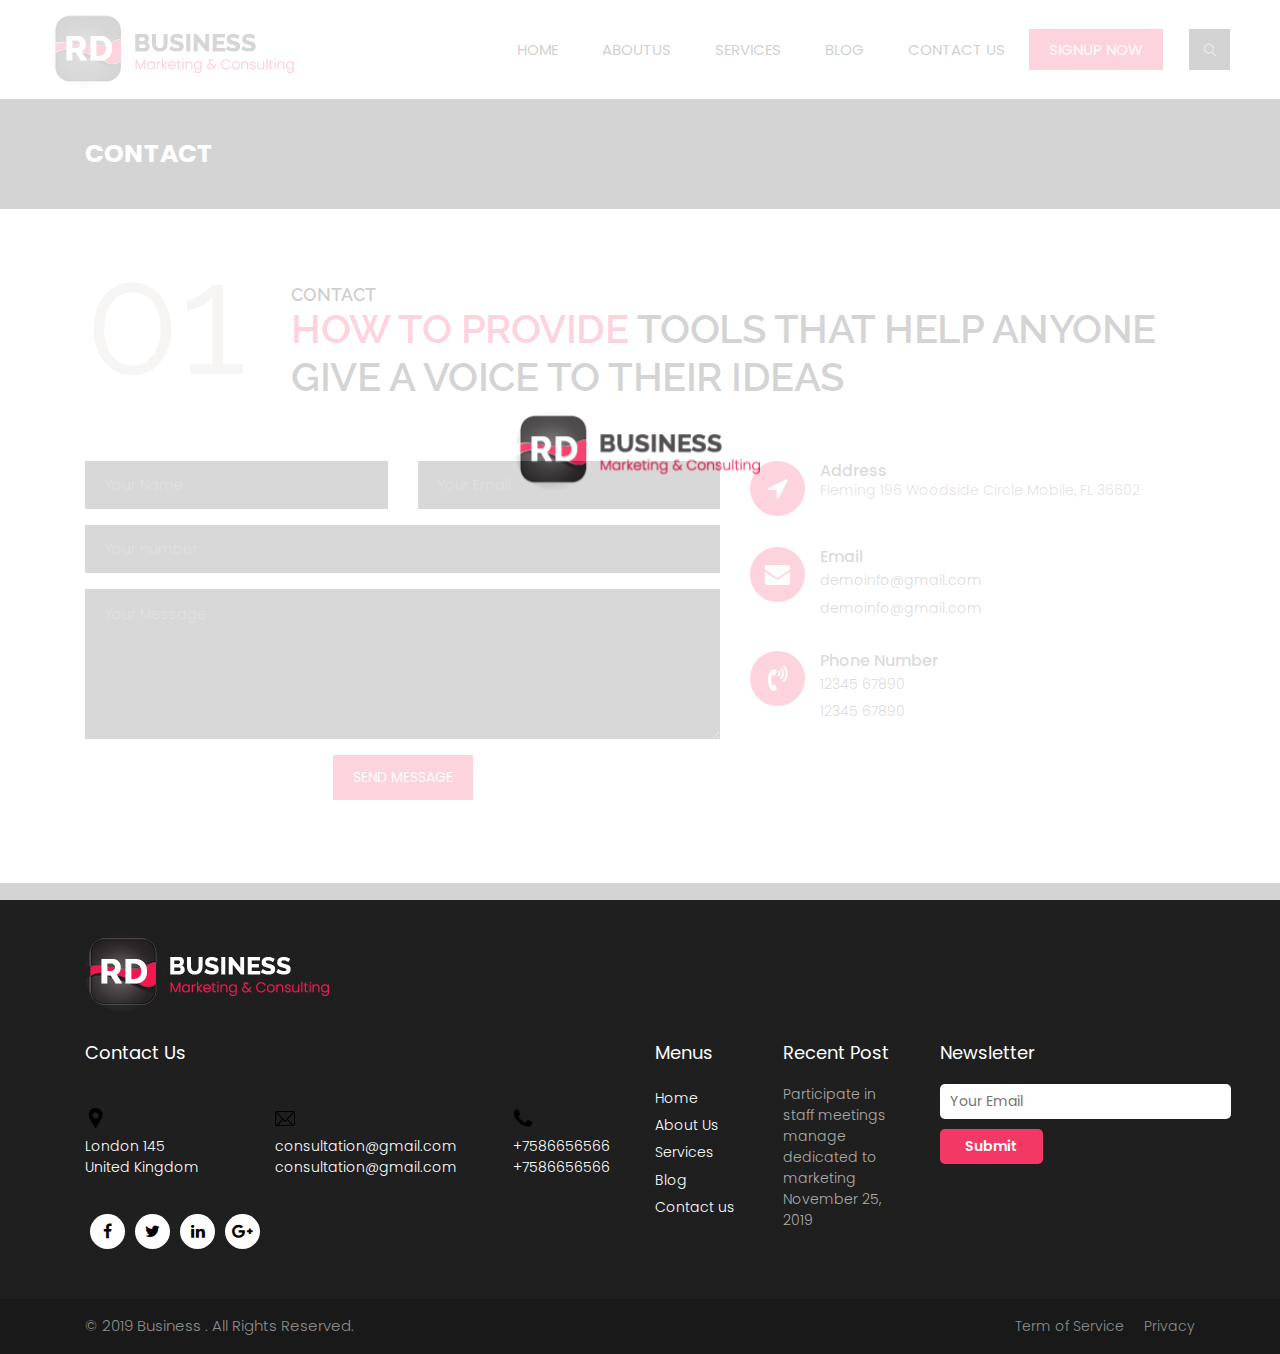
<file: contact.html>
<!DOCTYPE html>
<html lang="en">
<!-- Basic -->

<head>
    <meta charset="utf-8">
    <meta http-equiv="X-UA-Compatible" content="IE=edge">

    <!-- Mobile Metas -->
    <meta name="viewport" content="width=device-width, minimum-scale=1.0, maximum-scale=1.0, user-scalable=no">

    <!-- Site Metas -->
    <title>RD Business Marketing & Consulting </title>
    <meta name="keywords" content="">
    <meta name="description" content="">
    <meta name="author" content="">

    <!-- Site Icons -->
    <link rel="shortcut icon" href="#" type="image/x-icon" />
    <link rel="apple-touch-icon" href="#" />

    <!-- Bootstrap CSS -->
    <link rel="stylesheet" href="css/bootstrap.min.css" />
    <!-- Pogo Slider CSS -->
    <link rel="stylesheet" href="css/pogo-slider.min.css" />
    <!-- Site CSS -->
    <link rel="stylesheet" href="css/style.css" />
    <!-- Responsive CSS -->
    <link rel="stylesheet" href="css/responsive.css" />
    <!-- Custom CSS -->
    <link rel="stylesheet" href="css/custom.css" />

    <!--[if lt IE 9]>
      <script src="https://oss.maxcdn.com/libs/html5shiv/3.7.0/html5shiv.js"></script>
      <script src="https://oss.maxcdn.com/libs/respond.js/1.4.2/respond.min.js"></script>
    <![endif]-->

</head>

<body id="contact" class="inner_page" data-spy="scroll" data-target="#navbar-wd" data-offset="98">

    <!-- LOADER -->
    <div id="preloader">
        <div class="loader">
            <img src="img/logo.png" alt="#" />
        </div>
    </div>
    <!-- end loader -->
    <!-- END LOADER -->

    <!-- Start header -->
    <header class="top-header">
        <nav class="navbar header-nav navbar-expand-lg">
            <div class="container-fluid">
                <a class="navbar-brand" href="index.html"><img src="img/logo.png" alt="image"></a>
                <button class="navbar-toggler" type="button" data-toggle="collapse" data-target="#navbar-wd" aria-controls="navbar-wd" aria-expanded="false" aria-label="Toggle navigation">
                    <span></span>
                    <span></span>
                    <span></span>
                </button>
                <div class="collapse navbar-collapse justify-content-end" id="navbar-wd">
                    <ul class="navbar-nav">
                        <li><a class="nav-link active" href="index.html">Home</a></li>
                        <li><a class="nav-link" href="about.html">Aboutus</a></li>
                        <li><a class="nav-link" href="services.html">Services</a></li>
                        <li><a class="nav-link" href="#">Blog</a></li>
						<li><a class="nav-link" href="contact.html">Contact us</a></li>
                        <li><a class="nav-link active" style="background:#f2184f;color:#fff;" href="#">Signup now</a></li>
                    </ul>
                </div>
                <div class="search-box">
                    <input type="text" class="search-txt" placeholder="Search">
                    <a class="search-btn">
                        <img  width:25px src="img/search_icon.png" alt="#" />
                    </a>
                </div>
            </div>
        </nav>
    </header>
    <!-- End header -->

    <!-- Start Banner -->
	  <div class="section inner_page_header">
	     <div class="container">
		    <div class="row">
              <div class="col-lg-12">
			     <div class="full">
				    <h3>Contact</h3>
				 </div>
			  </div>
			</div>
		 </div>
	  </div>
    <!-- end Banner -->
	
	<!-- section -->
    <div class="section layout_padding">
        <div class="container">
            <div class="row">
                <div class="col-md-12">
                    <div class="full">
                        <div class="heading_main text_align_left">
						   <div class="left">
						     <p class="section_count">01</p>
						   </div>
						   <div class="right">
						    <p class="small_tag">Contact</p>
                            <h2><span class="theme_color">How to provide</span> tools that help anyone give a voice to their ideas</h2>
                          </div>	
                        </div>
                    </div>
                </div>
            </div>	
			<div class="row margin-top_30">
				
				<div class="col-lg-7 col-sm-7 col-xs-12 margin-top_30">
				  <div class="contact-block">
					<form id="contactForm">
					  <div class="row">
						<div class="col-md-6">
							<div class="form-group">
								<input type="text" class="form-control" id="name" name="name" placeholder="Your Name" required data-error="Please enter your name">
								<div class="help-block with-errors"></div>
							</div>                                 
						</div>
						<div class="col-md-6">
							<div class="form-group">
								<input type="text" placeholder="Your Email" id="email" class="form-control" name="name" required data-error="Please enter your email">
								<div class="help-block with-errors"></div>
							</div> 
						</div>
						<div class="col-md-12">
							<div class="form-group">
								<input type="text" placeholder="Your number" id="number" class="form-control" name="number" required data-error="Please enter your number">
								<div class="help-block with-errors"></div>
							</div> 
						</div>
						<div class="col-md-12">
							<div class="form-group"> 
								<textarea class="form-control" id="message" placeholder="Your Message" rows="8" data-error="Write your message" required></textarea>
								<div class="help-block with-errors"></div>
							</div>
							<div class="submit-button text-center">
								<button class="btn btn-common" id="submit" type="submit">Send Message</button>
								<div id="msgSubmit" class="h3 text-center hidden"></div> 
								<div class="clearfix"></div> 
							</div>
						</div>
					  </div>            
					</form>
				  </div>
				</div>


				<div class="col-lg-5 col-sm-5 col-xs-12 margin-top_30">
					<div class="left-contact">
						<div class="media cont-line">
							<div class="media-left icon-b">
								<i class="fa fa-location-arrow" aria-hidden="true"></i>
							</div>
							<div class="media-body dit-right">
								<h4>Address</h4>
								<p>Fleming 196 Woodside Circle Mobile, FL 36602</p>
							</div>
						</div>
						<div class="media cont-line">
							<div class="media-left icon-b">
								<i class="fa fa-envelope" aria-hidden="true"></i>
							</div>
							<div class="media-body dit-right">
								<h4>Email</h4>
								<a href="#">demoinfo@gmail.com</a><br>
								<a href="#">demoinfo@gmail.com</a>
							</div>
						</div>
						<div class="media cont-line">
							<div class="media-left icon-b">
								<i class="fa fa-volume-control-phone" aria-hidden="true"></i>
							</div>
							<div class="media-body dit-right">
								<h4>Phone Number</h4>
								<a href="#">12345 67890</a><br>
								<a href="#">12345 67890</a>
							</div>
						</div>
					</div>
				</div>


			</div>
        </div>
    </div>
	<!-- end section -->
	

    <!-- Start Footer -->
	<footer class="footer-box">
        <div class="container">
            <div class="row">
                <div class="col-md-12 margin-bottom_30">
				   <img src="img/f_logo.png" alt="#" />
				</div>
               <div class="col-xl-6 white_fonts">
                    <div class="row">
					<div class="col-md-12 white_fonts margin-bottom_30">
					   <h3>Contact Us</h3>
					</div>
                        <div class="col-md-4">
                            <div class="full icon">
                                <img src="img/social1.png">
                            </div>
                            <div class="full white_fonts">
                                <p>London 145
                                    <br>United Kingdom</p>
                            </div>
                        </div>
                        <div class="col-md-5">
                            <div class="full icon">
                                <img src="img/social2.png">
                            </div>
                            <div class="full white_fonts">
                                <p>consultation@gmail.com
                                    <br>consultation@gmail.com</p>
                            </div>
                        </div>
                        <div class="col-md-3">
                            <div class="full icon">
                                <img src="img/social3.png">
                            </div>
                            <div class="full white_fonts">
                                <p>+7586656566
                                    <br>+7586656566</p>
                            </div>
                        </div>
						<div class="col-md-12">
						   <ul class="full social_icon margin-top_20">
                                <li><a href="#"><i class="fa fa-facebook-f"></i></a></li>
                                <li><a href="#"><i class="fa fa-twitter"></i></a></li>
                                <li><a href="#"><i class="fa fa-linkedin"></i></a></li>
                                <li><a href="#"><i class="fa fa-google-plus"></i></a></li>
                            </ul>
						</div>
                    </div>
                </div>
				
				 <div class="col-xl-6 white_fonts">
				    <div class="row">
					   <div class="col-md-6">
					     <div class="footer_blog footer_menu">
						    <h3>Menus</h3>
						    <ul> 
							  <li><a href="index.html">Home</a></li>
							  <li><a href="about.html">About Us</a></li>
							  <li><a href="services.html">Services</a></li>
							  <li><a href="#">Blog</a></li>
							  <li><a href="contact.html">Contact us</a></li>
							</ul>
						 </div>
						 <div class="footer_blog recent_post_footer">
						   <h3>Recent Post</h3>
						   <p>Participate in staff meetings manage dedicated to marketing November 25, 2019</p>
						 </div>
					   </div>
					   <div class="col-md-6">
					     <div class="footer_blog full">
						     <h3>Newsletter</h3>
							 <div class="newsletter_form">
							    <form action="index.html">
								   <input type="email" placeholder="Your Email" name="#" required />
								   <button>Submit</button>
								</form>
							 </div>
						 </div>
					   </div>
					</div>
				 </div>

            </div>
            
        </div>
    </footer>
    <!-- End Footer -->

    <div class="footer_bottom">
        <div class="container">
            <div class="row">
                <div class="col-12">
                    <p class="crp">© 2019 Business . All Rights Reserved.</p>
                    <ul class="bottom_menu">
                        <li><a href="#">Term of Service</a></li>
                        <li><a href="#">Privacy</a></li>
                    </ul>
                </div>
            </div>
        </div>
    </div>

    <a href="#" id="scroll-to-top" class="hvr-radial-out"><i class="fa fa-angle-up"></i></a>

    <!-- ALL JS FILES -->
    <script src="js/jquery.min.js"></script>
	<script src="js/popper.min.js"></script>
    <script src="js/bootstrap.min.js"></script>
    <!-- ALL PLUGINS -->
    <script src="js/jquery.magnific-popup.min.js"></script>
    <script src="js/jquery.pogo-slider.min.js"></script>
    <script src="js/slider-index.js"></script>
    <script src="js/smoothscroll.js"></script>
    <script src="js/form-validator.min.js"></script>
    <script src="js/contact-form-script.js"></script>
    <script src="js/isotope.min.js"></script>
    <script src="js/images-loded.min.js"></script>
    <script src="js/custom.js"></script>
	<script>
	/* counter js */

(function ($) {
	$.fn.countTo = function (options) {
		options = options || {};
		
		return $(this).each(function () {
			// set options for current element
			var settings = $.extend({}, $.fn.countTo.defaults, {
				from:            $(this).data('from'),
				to:              $(this).data('to'),
				speed:           $(this).data('speed'),
				refreshInterval: $(this).data('refresh-interval'),
				decimals:        $(this).data('decimals')
			}, options);
			
			// how many times to update the value, and how much to increment the value on each update
			var loops = Math.ceil(settings.speed / settings.refreshInterval),
				increment = (settings.to - settings.from) / loops;
			
			// references & variables that will change with each update
			var self = this,
				$self = $(this),
				loopCount = 0,
				value = settings.from,
				data = $self.data('countTo') || {};
			
			$self.data('countTo', data);
			
			// if an existing interval can be found, clear it first
			if (data.interval) {
				clearInterval(data.interval);
			}
			data.interval = setInterval(updateTimer, settings.refreshInterval);
			
			// initialize the element with the starting value
			render(value);
			
			function updateTimer() {
				value += increment;
				loopCount++;
				
				render(value);
				
				if (typeof(settings.onUpdate) == 'function') {
					settings.onUpdate.call(self, value);
				}
				
				if (loopCount >= loops) {
					// remove the interval
					$self.removeData('countTo');
					clearInterval(data.interval);
					value = settings.to;
					
					if (typeof(settings.onComplete) == 'function') {
						settings.onComplete.call(self, value);
					}
				}
			}
			
			function render(value) {
				var formattedValue = settings.formatter.call(self, value, settings);
				$self.html(formattedValue);
			}
		});
	};
	
	$.fn.countTo.defaults = {
		from: 0,               // the number the element should start at
		to: 0,                 // the number the element should end at
		speed: 1000,           // how long it should take to count between the target numbers
		refreshInterval: 100,  // how often the element should be updated
		decimals: 0,           // the number of decimal places to show
		formatter: formatter,  // handler for formatting the value before rendering
		onUpdate: null,        // callback method for every time the element is updated
		onComplete: null       // callback method for when the element finishes updating
	};
	
	function formatter(value, settings) {
		return value.toFixed(settings.decimals);
	}
}(jQuery));

jQuery(function ($) {
  // custom formatting example
  $('.count-number').data('countToOptions', {
	formatter: function (value, options) {
	  return value.toFixed(options.decimals).replace(/\B(?=(?:\d{3})+(?!\d))/g, ',');
	}
  });
  
  // start all the timers
  $('.timer').each(count);  
  
  function count(options) {
	var $this = $(this);
	options = $.extend({}, options || {}, $this.data('countToOptions') || {});
	$this.countTo(options);
  }
});
	</script>
</body>

</html>
</file>
<file: css/style.css>
/*------------------------------------------------------------------ 
    IMPORT FONTS 
-------------------------------------------------------------------*/

@import url('https://fonts.googleapis.com/css?family=Poppins:100,100i,200,200i,300,300i,400,400i,500,500i,600,600i,700,700i,800,800i,900,900i');
@import url('https://fonts.googleapis.com/css?family=Montserrat:100,100i,200,200i,300,300i,400,400i,500,500i,600,600i,700,700i,800,800i');
@import url('https://fonts.googleapis.com/css?family=Great+Vibes');
@import url('https://fonts.googleapis.com/css?family=Raleway:100,100i,200,200i,300,300i,400,400i,500,500i,600,600i,700,700i,800,800i,900,900i');

/*------------------------------------------------------------------ 
    IMPORT FILES 
-------------------------------------------------------------------*/

@import url(animate.css);
@import url(font-awesome.min.css);
@import url(magnific-popup.css);
@import url(responsiveslides.css);
@import url(timeline.css);
@import url(flaticon.css);

/*------------------------------------------------------------------ 
    SKELETON
-------------------------------------------------------------------*/

body {
	color: #666666;
	font-size: 15px;
	font-family: 'Poppins', sans-serif;
	line-height: 1.80857;
}

a {
	color: #1f1f1f;
	text-decoration: none !important;
	outline: none !important;
	-webkit-transition: all .3s ease-in-out;
	-moz-transition: all .3s ease-in-out;
	-ms-transition: all .3s ease-in-out;
	-o-transition: all .3s ease-in-out;
	transition: all .3s ease-in-out;
}

h1,
h2,
h3,
h4,
h5,
h6 {
	letter-spacing: 0;
	font-weight: normal;
	position: relative;
	padding: 0 0 10px 0;
	font-weight: normal;
	line-height: 120% !important;
	color: #1f1f1f;
	margin: 0
}

h1 {
	font-size: 24px
}

h2 {
	font-size: 22px
}

h3 {
	font-size: 18px
}

h4 {
	font-size: 21px;
	color: #07528d;
	margin-top: 25px;
}

h5 {
	font-size: 14px
}

h6 {
	font-size: 13px
}

h1 a,
h2 a,
h3 a,
h4 a,
h5 a,
h6 a {
	color: #212121;
	text-decoration: none!important;
	opacity: 1
}

h1 a:hover,
h2 a:hover,
h3 a:hover,
h4 a:hover,
h5 a:hover,
h6 a:hover {
	opacity: .8
}

a {
	color: #1f1f1f;
	text-decoration: none;
	outline: none;
}

.dark_bg {
	background: #000;
}

.padding_left_right {
	padding-left: 30px;
	padding-right: 30px;
}

a,
.btn {
	text-decoration: none !important;
	outline: none !important;
	-webkit-transition: all .3s ease-in-out;
	-moz-transition: all .3s ease-in-out;
	-ms-transition: all .3s ease-in-out;
	-o-transition: all .3s ease-in-out;
	transition: all .3s ease-in-out;
}

.btn-custom {
	margin-top: 20px;
	background-color: transparent !important;
	border: 2px solid #ddd;
	padding: 12px 40px;
	font-size: 16px;
}

.lead {
	font-size: 18px;
	line-height: 30px;
	color: #767676;
	margin: 0;
	padding: 0;
}

blockquote {
	margin: 20px 0 20px;
	padding: 30px;
}

ul,
li,
ol {
	list-style: none;
	margin: 0px;
	padding: 0px;
}

button:focus {
	outline: none;
}

.form-control::-moz-placeholder {
	color: #ffffff;
	opacity: 1;
}


/*------------------------------------------------------------------ 
   LOADER 
-------------------------------------------------------------------*/

#preloader {
	width: 100%;
	height: 100%;
	top: 0;
	right: 0;
	bottom: 0;
	left: 0;
	z-index: 11000;
	position: fixed;
	display: block;
	display: flex;
	justify-content: center;
	align-items: center;
	background: #fff;
}

.loader {
    display: block;
    flex-wrap: wrap;
    width: 250px;
    height: auto;
    -webkit-transform-style: preserve-3d;
}

.loader img {
    width: 100%;
    height: auto;
}

.box {
	position: absolute;
	top: 0;
	left: 0;
	width: 75px;
	height: 75px;
	background-image: none;
	background-size: auto auto;
	background-image: none;
	-webkit-animation: move 2s ease-in-out infinite both;
	animation: move 2s ease-in-out infinite both;
	animation-delay: 0s;
	animation-delay: 0s;
	animation-delay: 0s;
	background-image: url('../images/gb.png');
	background-size: 100% 100%;
}

.box:nth-child(1) {
	-webkit-animation-delay: -1s;
	animation-delay: -1s;
}

.box:nth-child(2) {
	-webkit-animation-delay: -2s;
	animation-delay: -2s;
}

.box:nth-child(3) {
	-webkit-animation-delay: -3s;
	animation-delay: -3s;
}

@-webkit-keyframes move {
	0%,
	100% {
		-webkit-transform: none;
		transform: none;
	}
	12.5% {
		-webkit-transform: translate(40px, 0);
		transform: translate(40px, 0);
	}
	25% {
		-webkit-transform: translate(80px, 0);
		transform: translate(80px, 0);
	}
	37.5% {
		-webkit-transform: translate(80px, 40px);
		transform: translate(80px, 40px);
	}
	50% {
		-webkit-transform: translate(80px, 40px);
		transform: translate(80px, 40px);
	}
	62.5% {
		-webkit-transform: translate(30px, 60px);
		transform: translate(30px, 60px);
	}
	75% {
		-webkit-transform: translate(0, 80px);
		transform: translate(0, 40px);
	}
	87.5% {
		-webkit-transform: translate(0, 40px);
		transform: translate(0, 40px);
	}
}

@keyframes move {
	0%,
	100% {
		-webkit-transform: none;
		transform: none;
	}
	12.5% {
		-webkit-transform: translate(40px, 0);
		transform: translate(40px, 0);
	}
	25% {
		-webkit-transform: translate(80px, 0);
		transform: translate(80px, 0);
	}
	37.5% {
		-webkit-transform: translate(80px, 40px);
		transform: translate(80px, 40px);
	}
	50% {
		-webkit-transform: translate(80px, 80px);
		transform: translate(80px, 80px);
	}
	62.5% {
		-webkit-transform: translate(40px, 80px);
		transform: translate(40px, 80px);
	}
	75% {
		-webkit-transform: translate(0, 80px);
		transform: translate(0, 80px);
	}
	87.5% {
		-webkit-transform: translate(0, 40px);
		transform: translate(0, 40px);
	}
}

#scroll-to-top {
	width: 40px;
	height: 40px;
	position: fixed;
	bottom: 10px;
	right: 20px;
	display: none;
	font-size: 25px;
	border-radius: 0;
	transition: .2s;
	letter-spacing: 1px;
	text-align: center;
	line-height: 40px;
	color: #ffffff;
	font-weight: 900;
	border-radius: 100%;
}


/*------------------------------------------------------------------ HEADER -------------------------------------------------------------------*/

.top-header .navbar {
	padding: 5px 0px;
}

.top-header {
    position: absolute;
    top: 0px;
    left: 0px;
    width: 100%;
    margin: 0 auto;
    z-index: 20;
    background-position: left;
    background-repeat: no-repeat;
    background-color: transparent;
    background-size: auto 100%;
}

.top-header .navbar .navbar-collapse ul li a {
	text-transform: uppercase;
	font-size: 15px;
	padding: 7px 20px;
	position: relative;
	font-weight: 400;
	overflow: hidden;
	color: #000;
}

a.navbar-brand {
	left: 35px;
	position: relative;
}

.top-header .navbar .navbar-collapse ul li a.active {}

.top-header .navbar .navbar-collapse ul li a:hover,
.top-header .navbar .navbar-collapse ul li a:focus {
	background: transparent;
	color: #f2184f;
}

.search_icon.nav-link img {
	width: 25px;
}

.top-header .navbar .navbar-collapse ul li {
	margin: 0 2px;
}

.top-header.fixed-menu {
	width: 100%;
	position: fixed;
	box-shadow: 0px 3px 6px 3px rgba(0, 0, 0, 0.06);
	-webkit-animation-duration: 1s;
	animation-duration: 1s;
	-webkit-animation-fill-mode: both;
	animation-fill-mode: both;
	-webkit-animation-name: fadeInDown;
	animation-name: fadeInDown;
	background: #fff;
	z-index: 20;
}

.navbar-toggler {
	border: 2px solid #f43866;
	border-radius: 0;
	margin: 15px 15px;
	padding: 8px 8px;
	-webkit-transition: all 0.2s linear;
	-moz-transition: all 0.2s linear;
	-o-transition: all 0.2s linear;
	transition: all 0.2s linear;
}

.navbar-toggler span {
	background: #f43866;
	display: block;
	width: 22px;
	height: 2px;
	margin: 0 auto;
	margin-top: 0px;
	margin-top: 0px;
	-webkit-border-radius: 1px;
	-moz-border-radius: 1px;
	border-radius: 1px;
	-webkit-transition: all 0.2s linear;
	-moz-transition: all 0.2s linear;
	-o-transition: all 0.2s linear;
	transition: all 0.2s linear;
}

.navbar-toggler span+span {
	margin-top: 5px;
}

.navbar-toggler:hover {
	border: 2px solid #f43866;
}

.navbar-toggler:hover span {
	background: #f43866;
}


/* search bar */

.search-box {
	position: absolute;
	top: 0;
	right: 50px;
	height: auto;
	padding: 0;
	margin-top: 29px;
}

.search-box:hover .search-txt {
	width: 240px;
	padding: 0 10px;
}

.top-header #navbar-wd {
	padding-right: 100px;
}

.search-btn {
	float: right;
	width: 41px;
	height: 41px;
	background: transparent;
	display: flex;
	justify-content: center;
	align-items: center;
	background: #111;
}

.search-txt {
	border: none;
	outline: none;
	float: left;
	padding: 0;
	color: #000;
	font-size: 14px;
	line-height: 41px;
	width: 0;
	transition: width 400ms;
	background: #fff;
	padding: 0;
	font-weight: 300;
}

.theme_color {
	color: #f2184f;
}


/*------------------------------------------------------------------ Banner -------------------------------------------------------------------*/

.home-slider {
	position: relative;
	height: 540px;
}

.lbox-caption {
	display: table;
	height: 100% !important;
	width: 100% !important;
	left: 0 !important;
}

.lbox-caption {
	position: absolute;
	margin: 0 auto;
	left: 0;
	right: 0;
	z-index: 10;
}

.lbox-details {
	display: table-cell;
	text-align: center;
	vertical-align: middle;
	position: absolute;
	top: 0px;
	left: 0;
	right: 0;
	height: 100%;
	padding: 22% 0%;
}

.lbox-details::before {
	content: "";
	position: absolute;
	top: 0px;
	left: 0px;
	width: 100%;
	height: 100%;
	z-index: 2;
}

.lbox-details h1 {
	font-size: 54px;
	font-family: 'Montserrat', sans-serif;
	color: #ffffff;
	font-weight: 600;
	position: relative;
	z-index: 3;
}

.lbox-details h2 {
	font-size: 48px;
	color: #ffffff;
	font-weight: 300;
	position: relative;
	z-index: 3;
}

.lbox-details p {
	color: #ffffff;
	position: relative;
	z-index: 3;
}

.lbox-details p strong {
	color: #70c6eb;
	font-size: 40px;
	font-family: 'Montserrat', sans-serif;
}

.lbox-details a.btn {
	background: #ffffff;
	padding: 10px 20px;
	font-size: 20px;
	text-transform: capitalize;
	color: #3a4149;
	border-radius: 0px;
	position: relative;
	z-index: 3;
}

.lbox-details a.btn:hover {
	background: #70c6eb;
}

.pogoSlider-nav-btn {
	background: #000;
}

.pogoSlider-nav-btn--selected {
	background: #f2184f !important;
}

.pogoSlider--navBottom .pogoSlider-nav {
	bottom: 20px;
}

.pogoSlider--dirCenterHorizontal .pogoSlider-dir-btn {
	display: none;
}

.img-responsive {
	max-width: 100%;
}

.slide_text h3 {
    font-size: 50px;
    font-weight: 700;
    padding: 0;
    line-height: 45px !important;
    text-transform: uppercase;
}

.slide_text h4 {
    font-size: 30px;
    font-weight: 700;
    margin: 0;
    padding: 0;
    text-transform: uppercase;
}

.slide_text p {
    color: #f2184f;
    font-size: 20px;
    font-weight: 300;
    padding-top: 0;
    line-height: normal;
    margin-bottom: 0;
}

.contact_bt {
    width: 180px;
    height: 50px;
    background: #f2184f;
    color: #fff;
    float: left;
    line-height: 50px;
    text-align: center;
    font-size: 18px;
    font-weight: 500;
    margin-top: 50px;
    border-radius: 5px;
}

.contact_bt:hover,
.contact_bt:focus {
    color: #fff;
}

.dark_bg .contact_bt {
    margin-top: 30px;
}

.slide_text {
    margin-top: 220px;
    padding-left: 80px;
}

/*------------------------------------------------------------------ About -------------------------------------------------------------------*/

.tooltip-1 {
	display: inline-block;
	position: relative;
	color: #70c6eb;
	opacity: 1;
}

.tooltip__wave {
	width: 30%;
	height: 20px;
	position: absolute;
	bottom: -10px;
	left: 0;
	right: 0px;
	margin: 0 auto;
	overflow: hidden;
}

.tooltip__wave span {
	position: absolute;
	left: -100%;
	width: 200%;
	height: 100%;
	background: url(../images/wave.svg) repeat-x center center;
	background-size: 50% auto;
}

.about-box {
	padding: 70px 0px;
}

.title-box {
	text-align: center;
	margin-bottom: 30px;
}

.title-box h2 {
	font-size: 75px;
	font-family: 'Great Vibes', cursive;
	color: #e91327;
	font-weight: 400;
	padding: 0;
}

.title-box h2 span {
	color: #70c6eb;
	text-decoration: underline;
}

.about-main-info h2 span {
	color: #70c6eb;
	text-decoration: underline;
}

.about-main-info {
	margin-bottom: 30px;
}

.about-m {}

.about-img {
	padding: 30px 0px;
}

.about-img img {
	border-radius: 10px;
}

.about-m ul {
	display: block;
	text-align: center;
	padding-bottom: 30px;
}

.about-m ul li {
	display: inline-block;
	text-align: center;
}

.about-m ul li a {
	background: #528780;
	color: #ffffff;
	width: 38px;
	height: 38px;
	text-align: center;
	line-height: 38px;
	display: block;
	border-radius: 50px;
	margin: 0px 5px;
}

.about-m ul li a:hover {
	background: #333333;
	color: #ffffff;
}

.about-main-info h2 {
	font-size: 45px;
	color: #e91327;
	font-weight: 600;
}

.about-main-info a {
	border-radius: 2px;
	transition: .2s;
	padding: 10px 25px;
	background: #e91327;
	color: #ffffff;
	font-weight: 300;
	font-size: 15px;
	border-radius: 0 15px;
	margin-top: 10px;
}

.about-main-info a:hover {
	color: #ffffff;
}

.about-main-info div.full>img {
	height: 500px;
}

.hvr-radial-out {
	display: inline-block;
	vertical-align: middle;
	-webkit-transform: perspective(1px) translateZ(0);
	transform: perspective(1px) translateZ(0);
	box-shadow: 0 0 1px rgba(0, 0, 0, 0);
	position: relative;
	overflow: hidden;
	background: #070500;
	-webkit-transition-property: color;
	transition-property: color;
	-webkit-transition-duration: 0.3s;
	transition-duration: 0.3s;
	color: #fff;
	float: left;
	width: 165px;
	height: 45px;
	text-align: center;
	line-height: 45px;
}

.hvr-radial-out::before {
	content: "";
	position: absolute;
	z-index: -1;
	top: 0;
	left: 0;
	right: 0;
	bottom: 0;
	background: #f43866;
	border-radius: 100%;
	-webkit-transform: scale(0);
	transform: scale(0);
	-webkit-transition-property: transform;
	transition-property: transform;
	-webkit-transition-duration: 0.3s;
	transition-duration: 0.3s;
	-webkit-transition-timing-function: ease-out;
	transition-timing-function: ease-out;
}

.hvr-radial-out:hover::before,
.hvr-radial-out:focus::before,
.hvr-radial-out:active::before {
	-webkit-transform: scale(2);
	transform: scale(2);
}

a.hvr-radial-out:hover,
a.hvr-radial-out:focus {
	color: #fff;
}


/*------------------------------------------------------------------ Services -------------------------------------------------------------------*/

.service_blog {
    float: left;
    width: 100%;
    border: solid #555 1px;
    padding: 30px;
    margin-top: 30px;
    transition: ease all 0.2s;
}

.service_blog:hover, .service_blog:focus {
    box-shadow: 0 0 30px 0 rgba(0,0,0,.2);
    transform: scale(1.02);
}

.service_blog h4 {
    font-weight: 600;
    text-transform: uppercase;
    font-size: 18px;
    border-bottom: solid #222 2px;
    color: #222;
    margin-bottom: 15px;
}

.effect-service {
	position: relative;
	height: auto;
	text-align: center;
	cursor: pointer;
	border: 8px solid #eee;
	margin-bottom: 30px;
}

figure.effect-service {
	background: -webkit-linear-gradient(-45deg, #EC65B7 0%, #05E0D8 100%);
	background: linear-gradient(-45deg, #EC65B7 0%, #05E0D8 100%);
}

figure img {
	position: relative;
	display: block;
	min-height: 100%;
	max-width: 100%;
	opacity: 0.8;
}

figure.effect-service img {
	opacity: 0.85;
	-webkit-transition: opacity 0.35s;
	transition: opacity 0.35s;
}

figure figcaption,
.grid figure figcaption>a {
	position: absolute;
	top: 0;
	left: 0;
	width: 100%;
	height: 100%;
}

figure figcaption {
	padding: 10px;
	color: #fff;
	text-transform: capitalize;
	font-size: 1.25em;
	-webkit-backface-visibility: hidden;
	backface-visibility: hidden;
}

figure.effect-service h2 {
	padding: 20px;
	width: 50%;
	height: 50%;
	text-align: left;
	-webkit-transition: -webkit-transform 0.35s;
	transition: transform 0.35s;
	-webkit-transform: translate3d(10px, 10px, 0);
	transform: translate3d(10px, 10px, 0);
}

figure.effect-service h2 {
	background: #e91327;
	padding: 13px;
	width: 94%;
	height: 58px;
	border: 0;
	margin: 0;
	font-weight: 200;
	font-size: 34px;
	color: #ffffff;
	text-align: center;
	font-family: 'Great Vibes', cursive;
}

figure.effect-service p {
	padding: 15px;
	width: 100%;
	height: 80%;
	font-size: 14px;
	border: 2px solid #fff;
	margin: 0;
	font-weight: 300;
	display: none;
}

figure.effect-service p {
	float: right;
	padding: 20px;
	text-align: left;
	opacity: 0;
	-webkit-transition: opacity 0.35s, -webkit-transform 0.35s;
	transition: opacity 0.35s, transform 0.35s;
	-webkit-transform: translate3d(-50%, -50%, 0);
	transform: translate3d(-50%, -50%, 0);
}

figure figcaption>a {
	z-index: 1000;
	text-indent: 200%;
	white-space: nowrap;
	font-size: 0;
	opacity: 0;
}

figure.effect-service:hover img {
	opacity: 0.6;
}

figure.effect-service:hover p {
	opacity: 1;
}

figure.effect-service:hover {
	border: 8px solid #e91327;
}


/*------------------------------------------------------------------ Gallery -------------------------------------------------------------------*/

.gallery-box {
	padding: 70px 0px 120px;
}

.gallery-box ul {}

.gallery-box ul li {
	position: relative;
	width: 31.33%;
	margin: 0 1% 20px !important;
	padding: 0px;
	float: left;
	border: none;
	overflow: hidden;
	margin-bottom: 0px;
}

.gallery-box ul li a {
	position: relative;
	display: inline-block;
	border: 4px solid #ffffff;
}

.gallery-box ul li a::before {
	content: "";
	position: absolute;
	background: rgba(233, 19, 39, 0.9);
	width: 100%;
	height: 100%;
	left: 0px;
	top: 100%;
	opacity: 0;
	transition: all 0.3s ease-in-out;
	-webkit-transition: all 0.3s ease-in-out;
	-moz-transition: all 0.3s ease-in-out;
	-o-transition: all 0.3s ease-in-out;
	-moz-transition: all 0.3s ease-in-out;
}

.gallery-box ul li a .overlay {
	background: #70c6eb;
	color: #3a4149;
	font-size: 22px;
	text-align: center;
	width: 38px;
	height: 38px;
	display: inline-block;
	position: absolute;
	left: 50%;
	top: 50%;
	transform: translate(-50%, -50%);
	opacity: 0;
	transition: all 0.3s ease-in-out;
	-webkit-transition: all 0.3s ease-in-out;
	-moz-transition: all 0.3s ease-in-out;
	-o-transition: all 0.3s ease-in-out;
	-moz-transition: all 0.3s ease-in-out;
}

.gallery-box ul li a:hover::before {
	top: 0;
	opacity: 1;
}

.gallery-box ul li a:hover .overlay {
	opacity: 1;
}

.gallery-box ul li a:hover {
	border: 4px solid #e91327;
}

.gallery-box ul li a .overlay {
	background: #fff;
	color: #e91327;
}


/*------------------------------------------------------------------ Properties -------------------------------------------------------------------*/

.properties-box {
	padding: 70px 0px;
	background-color: #f2f3f5;
}

.single-team-member {
	position: relative;
	margin-top: 30px;
	border: 10px solid #fff;
	box-shadow: 0 2px 5px rgba(0, 0, 0, .1);
}

.filter-button-group {
	margin-bottom: 30px;
}

.filter-button-group button {
	border-radius: 2px;
	transition: .2s;
	letter-spacing: 1px;
	padding: 10px 18px;
	background: #57cef8;
	color: #ffffff;
	cursor: pointer;
	border: none;
}

.filter-button-group button:hover {
	color: #ffffff;
}

.properties-single {
	margin-bottom: 30px;
	background: #ffffff;
	transition: all 0.5s ease 0s;
}

.fuit {
	position: absolute;
	left: 50%;
	top: 50%;
	transform: translate(-50%, -50%);
	z-index: 100;
}

.fuit a {
	background: #57cef8;
	width: 40px;
	height: 40px;
	line-height: 40px;
	text-align: center;
	display: inline-block;
	color: #ffffff;
}

.for-sal {
	background: #3a4149;
	position: absolute;
	top: 10px;
	right: 10px;
	color: #ffffff;
	border-radius: 2px;
	padding: 5px 10px;
	font-size: 13px;
	z-index: 10;
}

.pro-price {
	background: #57cef8;
	position: absolute;
	bottom: 10px;
	left: 10px;
	color: #ffffff;
	border-radius: 2px;
	padding: 5px 10px;
	font-size: 13px;
	z-index: 10;
}

.properties-img {
	position: relative;
	overflow: hidden;
}

.properties-img img {
	-webkit-transition: all 1.5s;
	-moz-transition: all 1.5s;
	-o-transition: all 1.5s;
	-ms-transition: all 1.5s;
	transition: all 1.5s;
	transition-delay: 0s;
	-webkit-transition-delay: .5s;
	-moz-transition-delay: .5s;
	-o-transition-delay: .5s;
	-ms-transition-delay: .5s;
	transition-delay: .5s;
}

.properties-single:hover .properties-img img {
	-webkit-transform: scale(1.1);
	-moz-transform: scale(1.1);
	-o-transform: scale(1.1);
	-ms-transform: scale(1.1);
	transform: scale(1.1);
}

.hover-box {
	-ms-filter: progid:DXImageTransform.Microsoft.Alpha(Opacity=0);
	filter: alpha(opacity=0);
	opacity: 0;
	position: absolute;
	height: 100%;
	width: 100%;
	background: rgba(0, 0, 0, .5);
	color: #fff;
	-webkit-transition: all .9s ease;
	-moz-transition: all .9s ease;
	-o-transition: all .9s ease;
	-ms-transition: all .9s ease;
	transition: all .9s ease;
	transition-delay: 0s;
	-webkit-transition-delay: .5s;
	-moz-transition-delay: .5s;
	-o-transition-delay: .5s;
	-ms-transition-delay: .5s;
	transition-delay: .5s;
}

.properties-single:hover .hover-box {
	-ms-filter: progid:DXImageTransform.Microsoft.Alpha(Opacity=100);
	filter: alpha(opacity=100);
	opacity: 1;
	top: 0;
}

.properties-dit {
	padding: 15px;
}

.properties-dit h3 {
	font-size: 20px;
}

.properties-dit ul {
	padding: 10px 0px;
}

.properties-dit ul li {
	float: left;
	width: 33.33%;
	font-size: 12px;
	line-height: 30px;
}

.properties-dit ul li i {
	float: right;
	padding: 7px 10px;
	font-size: 15px;
	color: #57cef8;
}

.properties-dit p {
	margin: 0px;
}

.properties-dit p i {
	padding-right: 10px;
}

/*------------------------------------------------------------------ counter ----------------------------------------------------------------*/

h2.timer.count-title.count-number {
    color: #f43866;
    font-size: 60px;
    font-weight: 600;
    margin: 0;
    padding: 0;
    line-height: 60px;
}

p.count-text {
    color: #f43866;
    font-size: 22px;
    font-weight: 600;
    line-height: 20px;
    border-bottom: solid #fff 5px;
    padding-bottom: 10px;
    width: 50%;
}

/*------------------------------------------------------------------ Team -------------------------------------------------------------------*/

.team-box {
	padding: 70px 0px;
}

.team_member_img img {
    border: solid #ece9e2 20px;
    border-radius: 100%;
    width: 300px;
    height: 300px;
}

#team_slider h3 {
    margin-bottom: 10px;
    color: #000;
    font-size: 22px;
    font-weight: 600;
    padding: 0;
    margin-top: 25px;
}

#team_slider p {
    padding: 0 43px;
}

.team_member_img {
    position: relative;
}

.team_member_img .social_icon_team {
    position: absolute;
    top: 19px;
    left: 42px;
    width: 76%;
    height: 87%;
    display: flex;
    justify-content: center;
    align-items: center;
    border-radius: 100%;
    background: rgba(244,56,102,0.7);
	opacity:0;
	transition: ease all 0.2s;
}

.team_member_img:hover .social_icon_team,
.team_member_img:focus .social_icon_team {
	opacity: 1;
}

.our-team {
	text-align: center;
	overflow: hidden;
	position: relative;
	z-index: 1;
}

.our-team:before,
.our-team:after {
	content: "";
	width: 130px;
	height: 150px;
	background: #57cef8;
	position: absolute;
	z-index: -1;
}

.our-team:before {
	bottom: -20px;
	left: 0;
}

.our-team:after {
	top: -20px;
	right: 0;
}

.our-team .pic {
	margin: 8px;
	position: relative;
	border: 3px solid #57cef8;
	transition: all 0.5s ease 0s;
}

.our-team:hover .pic {
	border-color: #3a4149;
}

.our-team .pic:after {
	content: "";
	width: 100%;
	height: 0;
	background: #57cef8;
	position: absolute;
	top: 0;
	left: 0;
	opacity: 0;
	transform-origin: 0 0 0;
	transition: all 0.5s ease 0s;
}

.our-team:hover .pic:after {
	height: 100%;
	opacity: 0.85;
}

.our-team img {
	width: 100%;
	height: auto;
}

.our-team .team-content {
	width: 100%;
	position: absolute;
	top: -50%;
	left: 0;
	transition: all 0.5s ease 0.2s;
}

.our-team:hover .team-content {
	top: 38%;
}

.our-team .title {
	font-size: 18px;
	font-weight: 600;
	color: #fff;
	text-transform: capitalize;
	margin: 0px;
}

.our-team .post {
	font-size: 14px;
	color: #fff;
	line-height: 26px;
	text-transform: capitalize;
}

.our-team .social {
	padding: 0;
	margin: 40px 0 0 0;
	list-style: none;
}

.our-team .social li {
	display: inline-block;
}

.our-team .social li a {
	display: inline-block;
	width: 35px;
	height: 35px;
	line-height: 35px;
	border-radius: 50%;
	border: 1px solid #fff;
	font-size: 18px;
	color: #fff;
	margin: 0 7px;
	transition: all 0.5s ease 0s;
}

.our-team .social li a:hover {
	background: #fff;
	color: #00bed3;
}

@media only screen and (max-width: 990px) {
	.our-team {
		margin-bottom: 30px;
	}
}


/*------------------------------------------------------------------ Blog -------------------------------------------------------------------*/

.blog-box {
	padding: 70px 0px;
	background-color: #f2f3f5;
}

.blog-inner {
	background: #ffffff;
	text-align: center;
	margin-bottom: 30px;
	border: 10px solid #fff;
	box-shadow: 0 2px 5px rgba(0, 0, 0, .1);
}

.blog-img {
	margin-bottom: 15px;
	overflow: hidden;
}

.blog-img img {
	transition: all 0.9s ease 0s;
}

.blog-inner:hover .blog-img img {
	-moz-transform: scale(1.5) rotate(-10deg);
	-webkit-transform: scale(1.5) rotate(-10deg);
	-ms-transform: scale(1.5) rotate(-10deg);
	-o-transform: scale(1.5) rotate(-10deg);
	transform: scale(1.5) rotate(-10deg);
}

.blog-inner a {
	border-radius: 2px;
	transition: .2s;
	letter-spacing: 1px;
	padding: 10px 18px;
	background: #57cef8;
	color: #ffffff;
}

.blog-inner a:hover {
	color: #ffffff;
}


/*------------------------------------------------------------------ Contact -------------------------------------------------------------------*/

.contact-box {
	padding: 70px 0px;
}

.left-contact h2 {
	font-size: 22px;
	font-weight: 500;
	padding-bottom: 30px;
}

.cont-line {
	overflow: hidden;
	margin-bottom: 30px;
}

.icon-b {
	width: 55px;
	height: 55px;
	text-align: center;
	line-height: 55px;
	font-size: 25px;
	margin-right: 15px;
	color: #fff;
	border-radius: 100%;
	background: #f2184f;
}

.dit-right h4 {
	font-size: 16px;
	color: #3a4149;
	font-weight: 500;
	margin: 0;
	padding: 0;
}

.dit-right p {
	font-size: 14px;
	margin-top: 0;
}

.dit-right a {
	font-size: 14px;
	color: #3a4149;
	font-weight: 300;
	line-height: normal;
}

.dit-right a:hover {
	color: #57cef8;
}

.contact-block {}

.contact-block .form-group .form-control {
	background: #333;
	height: 48px;
	font-size: 14px;
	border: 0;
	padding: 5px 20px;
	-webkit-box-shadow: none;
	box-shadow: none;
	border-radius: 0;
	font-weight: 200;
	letter-spacing: 0px;
}

.submit-button .btn-common {
	background-color: #f2184f;
	height: 45px;
	line-height: 45px;
	font-size: 14px;
	font-weight: 400;
	color: #fff;
	padding: 0 20px;
	border: 0;
	outline: 0;
	text-transform: uppercase;
	border-radius: 0px;
	-webkit-transition: all 0.3s;
	-moz-transition: all 0.3s;
	-o-transition: all 0.3s;
	-ms-transition: all 0.3s;
	transition: all 0.3s;
	border-radius: 0;
	opacity: 1;
}

.contact-block .form-group textarea.form-control {
	height: 150px;
	padding-top: 15px;
}

.submit-button .btn-common:hover {
	background-color: #111;
	opacity: 1;
}

.custom-select {
	height: 45px;
	font-size: 16px;
}

select.form-control:not([size]):not([multiple]) {
	height: calc(45px + 2px);
}

.help-block ul li {
	color: red;
}

.footer-box {
    background: #1f1f1f;
    padding: 50px 0;
}

.footer-box .footer-company-name {
	text-align: center;
	margin: 0px;
	color: #333;
	font-size: 13px;
	font-weight: 400;
	padding-top: 2px;
}

.footer-box .footer-company-name a {
	color: #333;
	text-decoration: underline !important;
}

.footer-box .footer-company-name a:hover {
	color: #e91327;
}


/*------------------------------------------------------------------ Subscribe -------------------------------------------------------------------*/

.subscribe-box {
	padding: 70px 0px;
	background: #e91327;
}

.subscribe-inner {
	max-width: 500px;
	width: 100%;
	margin: 0 auto;
}

.subscribe-inner h2 {
	font-size: 80px;
	font-weight: 600;
	color: #ffffff;
	font-family: 'Great Vibes', cursive;
	padding: 0;
}

.subscribe-inner p {
	color: #cccccc;
}

.subscribe-inner .form-group .form-control-1 {
	width: 100%;
	padding: 12px 15px;
	border-radius: 0px;
	border: none;
}

.subscribe-inner .form-group button {
	border-radius: 0;
	transition: .2s;
	padding: 10px 18px;
	background: #222;
	color: #ffffff;
	border: none;
	cursor: pointer;
	font-weight: 300;
	letter-spacing: 0.1px;
	border-radius: 0 15px 0 15px;
}

.about-main-info h2 img {
	margin-top: -10px;
}

p {
	margin-top: 5px;
	margin-bottom: 1rem;
	font-size: 16px;
	font-weight: 300;
	line-height: normal;
}

.text_align_center {
	text-align: center;
}

.red_bg {
	background: #e91327;
}

.white_fonts p,
.white_fonts h1,
.white_fonts h2,
.white_fonts h3,
.white_fonts h4,
.white_fonts h5,
.white_fonts h6,
.white_fonts ul,
.white_fonts ul li,
.white_fonts ul li a,
.white_fonts ul i,
.white_fonts .post_info i,
.white_fonts div,
.white_fonts a.read_more {
	color: #fff !important;
}

.red_bg .about-main-info a {
	background: #fff;
	color: #e91327;
}

.testimonial_img {
	text-align: center;
	width: 100%;
	display: flex;
	justify-content: center;
}

.mfp-figure figure .mfp-bottom-bar {
	display: none;
}

#client_slider .carousel-indicators {
	bottom: -45px;
}

#client_slider .carousel-indicators li {
	height: 15px;
	width: 15px;
	border-radius: 100%;
	background: #999;
}

#client_slider .carousel-indicators li.active {
	background: #e91327;
}

.layout_padding {
	padding-top: 75px;
	padding-bottom: 75px;
}

.heading_main h2 {
    font-size: 40px;
    letter-spacing: -0.5px;
    font-weight: 600;
    padding: 0;
    margin: 0;
    font-family: 'Raleway', sans-serif;
    text-transform: uppercase;
}

.heading_main p.large {
    font-size: 20px;
    color: #605f5f;
    position: relative;
    padding: 0;
    font-weight: 500;
    margin: 0;
}

.heading_main p {
    font-family: 'Raleway', sans-serif;
}

.heading_main p.small_tag {
    color: #000;
    font-size: 18px;
    text-transform: uppercase;
    line-height: normal;
    font-weight: 600;
    margin: 0;
}

.center {
	display: flex;
	justify-content: center;
}

p.section_count {
    font-size: 155px;
    margin: 0 45px 0 0;
    color: #cccac5;
    font-weight: 400;
    line-height: 70px;
}

.padding_0 {
	padding: 0;
}

.full {
	float: left;
	width: 100%;
}

.heading_main {
    float: left;
    display: flex;
}

.theme_bg {
	background: #07528d;
}

h3.small_heading {
	font-size: 35px;
	font-weight: 600;
	line-height: normal;
}

.margin-top_20 {
	margin-top: 20px;
}

.margin-top_30 {
	margin-top: 30px;
}

.margin-bottom_30 {
	margin-bottom: 30px;
}

.carousel a.carousel-control-prev {
    background: #f43866;
    opacity: 1;
    width: 50px;
    height: 50px;
    border-radius: 100%;
    top: 40%;
    left: -80px;
}

.carousel a.carousel-control-next {
	background: #f43866;
	opacity: 1;
	width: 50px;
	height: 50px;
	border-radius: 100%;
	top: 40%;
	right: -80px;
}

#demo {
	margin-bottom: 20px;
}

ul.social_icon li a {
    width: 35px;
    height: 35px;
    background: #fff;
    float: left;
    border-radius: 100%;
    text-align: center;
    font-size: 16px;
}

ul.social_icon li i {
	color: #000 !important;
	line-height: 35px;
}

ul.social_icon li {
	float: left;
	margin: 0 5px;
}

.inner_page .top-header {

    position: relative;

}

.inner_page .inner_page_header {

    background: #1f1f1f;
    padding: 40px 0;

}

.inner_page .inner_page_header h3 {

    color: #fff;
    margin: 0;
    padding: 0;
    font-size: 25px;
    font-weight: 700;
    text-transform: uppercase;

}

.footer_bottom {
    background: #191919;
    padding: 15px 0;
}

.footer_bottom p.crp {
	float: left;
	margin: 0;
	color: #8d8d8c;
	font-size: 15px;
}

.footer_menu ul {
    list-style: none;
    width: 100%;
    float: left;
}

.footer_blog li a {
    font-size: 14px;
    font-weight: 300 !important;
    color: #acaba9 !important;
}

.recent_post_footer p {
    color: #acaba9 !important;
    font-size: 13px;
}

.footer_blog h3 {
    margin-bottom: 10px;
}

.newsletter_form input {
    padding: 5px 10px;
    font-size: 14px;
    border: none;
    border-radius: 5px;
    margin-bottom: 10px;
}

.newsletter_form button {
    background: #f43866;
    color: #fff;
    border: none;
    font-size: 14px;
    font-weight: 600;
    padding: 5px 25px;
    border-radius: 5px;
    cursor: pointer;
}

footer.footer-box p {
    font-size: 14px;
}

.footer_blog {
    float: left;
    width: 50%;
}

ul.bottom_menu li a {
	color: #8d8d8c;
}

ul.bottom_menu li {
	float: left;
	font-size: 14px;
	font-weight: 300;
	margin-left: 20px;
}

.bottom_menu {
	float: right;
}

.innerpage_banner {
	background-color: #f9f9f9;
	min-height: 150px;
	text-align: center;
	background-image: url("../images/slider-01.jpg");
	background-size: cover;
	background-position: center center;
}

.innerpage_banner h2 {
	margin: 55px 0 0;
	padding: 0;
	font-size: 30px;
	text-align: left;
	font-weight: 500;
	position: relative;
}

#demo .img-responsive {
	width: 100%;
}

.top-header.fixed-menu .search-btn {
	background: #111;
}
a.search-btn > img {
    width: 20px;
}

.top-header.fixed-menu .search-btn img {
    width: 25px;
}

.full.icon > img {
	width: 20px;
}

.top-header.fixed-menu .search-box:hover .search-txt {
	width: 240px;
	padding: 0 10px;
	border: solid #000 1px;
	height: 41px;
}

.top-header.fixed-menu ul li:hover a,
.top-header.fixed-menu ul li:focus a {
	color: #0892fd !important;
}
</file>
<file: css/responsive.css>
/* only small desktops */
/* tablets */
 @media (min-width: 992px) and (max-width: 1190px) {
     .countdown{
         height: 285px;
    }
     .top-header .navbar .navbar-collapse ul li a{
         font-size: 14px;
    }
     .lbox-details h2{
         font-size: 26px;
    }
     .contact_bt {
         margin-top: 25px;
    }
     .slide_text {
         margin-top: 70px;
    }
	.social_icon {
    margin-bottom: 30px;
}
.top-header .navbar .navbar-collapse ul li a {
padding: 7px 15px;
}

.team_member_img .social_icon_team {
    top: 0;
    left: 0;
    width: 300px;
    height: 100%;
}

}
/* only small tablets */
 @media (min-width: 768px) and (max-width: 991px) {
     .top-header .navbar .navbar-collapse ul li a{
         padding: 5px 15px;
    }
     .about-img{
         margin-bottom: 30px;
         margin-top: 30px;
    }
     .gallery-box ul li{
         width: 33.33%;
    }
     .top-header{
         position: relative;
    }
     .lbox-details{
         display: block;
         position: relative;
         width: 100%;
    }
     .countdown #timer div#days, .countdown #timer div#hours, .countdown #timer div#minutes, .countdown #timer div#seconds{
         position: inherit;
         margin: 12px 0px;
    }
     .lbox-details::before{
         background: rgba(0,0,0,0.9);
    }
     .countdown{
         height: 188px;
         border-radius: 0px;
    }
     .countdown #timer div{
         width: 23%;
         font-size: 24px;
    }
     figure.effect-service h2{
         font-size: 12px;
    }
     .top-header {
         background-image: none;
         background-color: #fff;
    }
     .search-box {
         top: 1px;
         right: 75px;
    }
     .search-btn {
         background: #111;
    }
     .search-box:hover .search-txt {
         width: 240px;
         padding: 0 10px;
         border: solid #000 1px;
         height: 41px;
    }
     .top-header .navbar .navbar-collapse ul li a:hover, .top-header .navbar .navbar-collapse ul li a:focus {
         color: #0892fd;
    }
     .slide_text p {
         display: none;
    }
     .contact_bt {
         margin-top: 10px;
    }
     .slide_text {
         margin-top: 60px;
    }
     .section.layout_padding h4 {
         text-align: left;
    }
	#demo .img-responsive {
       width: 100%;
       margin-bottom: 30px;
    }
	.carousel a.carousel-control-prev {
      left: 20px;
    }
	.carousel a.carousel-control-next {
      right: 20px;
    }
	.team_member_img img {

    border: solid #ece9e2 10px;
    border-radius: 100%;
    width: 210px;
    height: 210px;

}
.team_member_img .social_icon_team {
    top: 0;
    left: 0;
    width: 100%;
    height: 100%;
}

#team_slider p {
    padding: 0;
}

.social_icon {
    margin-bottom: 30px;
}

.heading_main h2 {
    font-size: 35px;
}
	.top-header #navbar-wd {
         padding-right: 0;
    }
     footer.footer-box p {
         margin-top: 5px;
         font-size: 13px;
    }
}
/* mobile or only mobile */
 @media (max-width: 767px) {
     .navbar-brand{
         margin-left: 10px;
         margin-right: 10px;
    }
     .top-header .navbar .navbar-collapse ul li a{
         padding: 5px 15px;
    }
     .lbox-details h1{
         font-size: 24px;
    }
     .lbox-details h2{
         font-size: 18px;
    }
     .lbox-details p strong{
         font-size: 20px;
    }
     .lbox-details a.btn{
         display: none;
    }
     .title-box h2{
         font-size: 38px;
    }
     .about-main-info h2{
         font-size: 24px;
    }
     .about-img{
         margin-bottom: 30px;
    }
     .main-timeline-box .separline::before{
         left: 15px !important;
    }
     .main-timeline-box .iconBackground{
         left: 15px !important;
    }
     .main-timeline-box .timeline-text-content{
         margin-left: 0px;
    }
     .main-timeline-box .reverse .timeline-text-content{
         margin-right: 0px;
    }
     .main-timeline-box .time-line-date-content{
         margin-right: 0px;
    }
     .main-timeline-box .time-line-date-content p{
         float: left;
    }
     .main-timeline-box .timeline-element{
         padding: 0px 15px;
    }
     .gallery-box ul li {
         width: 48%;
    }
     .top-header{
         position: relative;
    }
	p.section_count {
		display: none;
	}
     .lbox-details{
         position: relative;
         width: 100%;
         padding: 5% 0%;
    }
     .about-m{
         margin-top: 30px;
    }
     .countdown #timer div#days, .countdown #timer div#hours, .countdown #timer div#minutes, .countdown #timer div#seconds{
         position: inherit;
         margin: 12px 0px;
    }
     .lbox-details::before{
         background: rgba(0,0,0,0.9);
    }
     .countdown{
         height: 188px;
         border-radius: 0px;
    }
     .countdown #timer div{
         width: 23%;
         font-size: 24px;
    }
     .about-m{
         margin-bottom: 30px;
    }
     .timeLine .row .item{
         margin-bottom: 30px;
    }
     .filter-button-group button{
         margin-bottom: 5px;
    }
     .navbar-brand img {
         width: 175px;
    }
     .top-header {
         background-image: none;
         background-color: #ecedef;
    }
     .about-main-info div.full > img {
         height: auto;
         margin-bottom: 20px;
    }
     .search-box {
         position: absolute;
         top: 0;
         right: 50px;
         height: auto;
         padding: 0;
         margin-top: 29px;
         display: none;
    }
     a.navbar-brand {
         left: 0;
         position: relative;
    }
     .slide_text {
         margin-top: 10%;
		 display:none;
    }
     .slide_text h3 {
         font-size: 20px;
    }
     .slide_text h4 {
         font-size: 16px;
         margin: -20px 0;
    }
     .slide_text p {
         display: none;
    }
     .contact_bt {
         width: 90px;
         height: 35px;
         background: #07528d;
         color: #fff;
         float: left;
         line-height: 36px;
         text-align: center;
         font-size: 14px;
         font-weight: 300;
         margin-top: 5px;
    }
     .top-header #navbar-wd {
         padding-right: 0;
    }
     .heading_main {
         float: left;
         width: 100%;
    }
     .heading_main p.large {
         display: none;
    }
     h3.small_heading {
         font-size: 20px;
         font-weight: 600;
         line-height: normal;
         margin-top: 25px;
    }
     #demo .img-responsive {
         margin: 10px 0;
         width: 100%;
    }
	.team_member_img img {

    border: solid #ece9e2 20px;
    border-radius: 100%;
    width: 280px;
    height: 280px;

}
.team_member_img.text_align_center {

    width: 280px;
    margin: 0 auto;
    display: flex;
    justify-content: center;
    float: none;

}

.bottom_menu {

    float: right;
    width: 100%;
    justify-content: center;
    display: flex;

}

.carousel a.carousel-control-prev {
    left: 20px;
}

.carousel a.carousel-control-next {
    right: 20px;
}

.footer_blog {
    margin-top: 25px;
}
	.team_member_img .social_icon_team {

    position: absolute;
    top: 0;
    left: 0;
    width: 280px;
    height: 280px;
    display: flex;
    justify-content: center;
    align-items: center;
    border-radius: 100%;
    background: rgba(244,56,102,0.7);
    opacity: 0;
    transition: ease all 0.2s;

}
     .footer_bottom p.crp {
         float: left;
         width: 100%;
         text-align: center;
    }
     .heading_main h2 {
         font-size: 25px;
    }
}
</file>
<file: css/custom.css>
/** ADD YOUR AWESOME CODES HERE **/
</file>
<file: css/pogo-slider.min.css>
.pogoSlider-dir-btn:focus,
.pogoSlider-nav-btn:focus {
	outline: 0
}

.pogoSlider {
	width: 100%;
	height: 0;
	padding-bottom: 50% !important;
	position: relative;
	overflow: hidden
}

#column-left .pogoSlider,
#column-right .pogoSlider,
#content .pogoSlider {
	margin-bottom: 20px
}

.pogoSlider--banner .pogoSlider-slide {
	ms-filter: "progid:DXImageTransform.Microsoft.Alpha(Opacity=100)";
	filter: alpha(opacity=100);
	opacity: 1
}

.pogoSlider-slide {
	width: 100%;
	height: 100%;
	position: absolute;
	background-size: cover;
	-ms-filter: "progid:DXImageTransform.Microsoft.Alpha(Opacity=0)";
	filter: alpha(opacity=0);
	opacity: 0;
	-webkit-perspective: 1300px;
	perspective: 1300px;
	overflow: hidden
}

.pogoSlider-loading {
	position: absolute;
	top: 0;
	left: 0;
	width: 100%;
	height: 100%;
	background: #eaeaea;
	z-index: 11
}

.pogoSlider-loading-icon {
	position: absolute;
	top: 50%;
	margin-top: -18px;
	left: 50%;
	margin-left: -18px;
	width: 36px;
	height: 36px;
	background-image: url([data-uri])
}

.pogoSlider-slide-element {
	-webkit-animation-fill-mode: both;
	animation-fill-mode: both
}

.m-pogoSlider .pogoSlider-slide-element {
	position: absolute;
	margin: 0;
	box-sizing: border-box
}

.pogoSlider-progressBar {
	position: absolute;
	width: 100%;
	height: 5px;
	top: 0;
	left: 0;
	background: #fff;
	-ms-filter: "progid:DXImageTransform.Microsoft.Alpha(Opacity=20)";
	filter: alpha(opacity=20);
	background: rgba(255, 255, 255, .2);
	z-index: 6
}

.pogoSlider-progressBar-duration {
	position: absolute;
	height: 100%;
	left: 0;
	width: 0;
	background: #fff;
	-ms-filter: "progid:DXImageTransform.Microsoft.Alpha(Opacity=40)";
	filter: alpha(opacity=40);
	background: rgba(255, 255, 255, .4)
}

.pogoSlider-dir-btn {
	position: absolute;
	z-index: 10;
	background: 0 0;
	width: 20px;
	height: 20px;
	border-color: #eaeaea;
	border-color: rgba(255, 255, 255, .7);
	border-style: solid;
	-webkit-transform: rotate(45deg);
	-ms-transform: rotate(45deg);
	transform: rotate(45deg);
	cursor: pointer
}

.pogoSlider-dir-btn:hover {
	border-color: #fff
}

.pogoSlider--dirBottomLeft .pogoSlider-dir-btn--prev,
.pogoSlider--dirBottomRight .pogoSlider-dir-btn--prev,
.pogoSlider--dirCenterHorizontal .pogoSlider-dir-btn--prev,
.pogoSlider--dirTopLeft .pogoSlider-dir-btn--prev,
.pogoSlider--dirTopRight .pogoSlider-dir-btn--prev {
	border-width: 0 0 3px 3px
}

.pogoSlider--dirBottomLeft .pogoSlider-dir-btn--next,
.pogoSlider--dirBottomRight .pogoSlider-dir-btn--next,
.pogoSlider--dirCenterHorizontal .pogoSlider-dir-btn--next,
.pogoSlider--dirTopLeft .pogoSlider-dir-btn--next,
.pogoSlider--dirTopRight .pogoSlider-dir-btn--next {
	border-width: 3px 3px 0 0
}

.pogoSlider--dirCenterVertical .pogoSlider-dir-btn--next {
	border-width: 3px 0 0 3px
}

.pogoSlider--dirCenterVertical .pogoSlider-dir-btn--prev {
	border-width: 0 3px 3px 0
}

.pogoSlider--dirCenterVertical .pogoSlider-dir-btn--next,
.pogoSlider--dirTopLeft .pogoSlider-dir-btn,
.pogoSlider--dirTopRight .pogoSlider-dir-btn {
	top: 14px
}

.pogoSlider--dirBottomLeft .pogoSlider-dir-btn--prev,
.pogoSlider--dirCenterHorizontal .pogoSlider-dir-btn--prev,
.pogoSlider--dirTopLeft .pogoSlider-dir-btn--prev {
	left: 14px
}

.pogoSlider--dirBottomLeft .pogoSlider-dir-btn--next,
.pogoSlider--dirTopLeft .pogoSlider-dir-btn--next {
	left: 50px
}

.pogoSlider--dirBottomRight .pogoSlider-dir-btn--prev,
.pogoSlider--dirTopRight .pogoSlider-dir-btn--prev {
	right: 50px
}

.pogoSlider--dirBottomRight .pogoSlider-dir-btn--next,
.pogoSlider--dirCenterHorizontal .pogoSlider-dir-btn--next,
.pogoSlider--dirTopRight .pogoSlider-dir-btn--next {
	right: 14px
}

.pogoSlider--dirBottomLeft .pogoSlider-dir-btn,
.pogoSlider--dirBottomRight .pogoSlider-dir-btn,
.pogoSlider--dirCenterVertical .pogoSlider-dir-btn--prev {
	bottom: 14px
}

.pogoSlider--dirCenterVertical .pogoSlider-dir-btn {
	left: 50%;
	margin-left: -10px
}

.pogoSlider--dirCenterHorizontal .pogoSlider-dir-btn {
	top: 50%;
	margin-top: -10px
}

.pogoSlider-nav {
	position: absolute;
	padding: 0;
	margin: 0;
	z-index: 10
}

.pogoSlider--navBottom .pogoSlider-nav,
.pogoSlider--navTop .pogoSlider-nav {
	left: 50%;
	-webkit-transform: translateX(-50%);
	-ms-transform: translateX(-50%);
	transform: translateX(-50%)
}

.pogoSlider--navTop .pogoSlider-nav {
	top: 10px
}

.pogoSlider--navBottom .pogoSlider-nav {
	bottom: 10px
}

.pogoSlider--navBottom .pogoSlider-nav li,
.pogoSlider--navTop .pogoSlider-nav li {
	display: inline;
	margin: 0 6px
}

.pogoSlider--navLeft .pogoSlider-nav,
.pogoSlider--navRight .pogoSlider-nav {
	top: 50%;
	-webkit-transform: translateY(-50%);
	-ms-transform: translateY(-50%);
	transform: translateY(-50%)
}

.pogoSlider--navLeft .pogoSlider-nav {
	left: 10px
}

.pogoSlider--navRight .pogoSlider-nav {
	right: 10px
}

.pogoSlider--navLeft .pogoSlider-nav li,
.pogoSlider--navRight .pogoSlider-nav li {
	display: block;
	margin: 6px 0
}

.pogoSlider-nav-btn {
	background: #ccc;
	background: rgba(255, 255, 255, .5);
	border: none;
	border-radius: 10px;
	width: 40px;
	height: 10px;
	box-shadow: 0 1px 1px rgba(0, 0, 0, .1);
	cursor: pointer
}

.pogoSlider-nav-btn--selected {
	background: #fff;
	box-shadow: 0 1px 1px rgba(0, 0, 0, .3)
}

.pogoSlider-slide-slice {
	overflow: hidden;
	position: absolute;
	background-size: cover
}

.pogoSlider-slide-slice-inner {
	position: absolute;
	overflow: hidden
}

.pogoSlider-animation-slideDownIn {
	-webkit-animation-name: slideDownIn;
	animation-name: slideDownIn
}

@-webkit-keyframes slideDownIn {
	0% {
		-webkit-transform: translateY(-50px);
		transform: translateY(-50px);
		opacity: 0
	}
	100% {
		-webkit-transform: translateY(0);
		transform: translateY(0);
		opacity: 1
	}
}

@keyframes slideDownIn {
	0% {
		-webkit-transform: translateY(-50px);
		transform: translateY(-50px);
		opacity: 0
	}
	100% {
		-webkit-transform: translateY(0);
		transform: translateY(0);
		opacity: 1
	}
}

.pogoSlider-animation-slideDownOut {
	-webkit-animation-name: slideDownOut;
	animation-name: slideDownOut
}

@-webkit-keyframes slideDownOut {
	0% {
		-webkit-transform: translateY(0);
		transform: translateY(0);
		opacity: 1
	}
	100% {
		-webkit-transform: translateY(50px);
		transform: translateY(50px);
		opacity: 0
	}
}

@keyframes slideDownOut {
	0% {
		-webkit-transform: translateY(0);
		transform: translateY(0);
		opacity: 1
	}
	100% {
		-webkit-transform: translateY(50px);
		transform: translateY(50px);
		opacity: 0
	}
}

.pogoSlider-animation-slideUpIn {
	-webkit-animation-name: slideUpIn;
	animation-name: slideUpIn
}

@-webkit-keyframes slideUpIn {
	0% {
		-webkit-transform: translateY(50px);
		transform: translateY(50px);
		opacity: 0
	}
	100% {
		-webkit-transform: translateY(0);
		transform: translateY(0);
		opacity: 1
	}
}

@keyframes slideUpIn {
	0% {
		-webkit-transform: translateY(50px);
		transform: translateY(50px);
		opacity: 0
	}
	100% {
		-webkit-transform: translateY(0);
		transform: translateY(0);
		opacity: 1
	}
}

.pogoSlider-animation-slideUpOut {
	-webkit-animation-name: slideUpOut;
	animation-name: slideUpOut
}

@-webkit-keyframes slideUpOut {
	0% {
		-webkit-transform: translateY(0);
		transform: translateY(0);
		opacity: 1
	}
	100% {
		-webkit-transform: translateY(50px);
		transform: translateY(50px);
		opacity: 0
	}
}

@keyframes slideUpOut {
	0% {
		-webkit-transform: translateY(0);
		transform: translateY(0);
		opacity: 1
	}
	100% {
		-webkit-transform: translateY(50px);
		transform: translateY(50px);
		opacity: 0
	}
}

.pogoSlider-animation-slideRightIn {
	-webkit-animation-name: slideRightIn;
	animation-name: slideRightIn
}

.pogoSlider-animation-slideRightOut {
	-webkit-animation-name: slideRightOut;
	animation-name: slideRightOut
}

@-webkit-keyframes slideRightIn {
	0% {
		-webkit-transform: translateX(-50px);
		transform: translateX(-50px);
		opacity: 0
	}
	100% {
		-webkit-transform: translateX(0);
		transform: translateX(0);
		opacity: 1
	}
}

@keyframes slideRightIn {
	0% {
		-webkit-transform: translateX(-50px);
		transform: translateX(-50px);
		opacity: 0
	}
	100% {
		-webkit-transform: translateX(0);
		transform: translateX(0);
		opacity: 1
	}
}

@-webkit-keyframes slideRightOut {
	0% {
		-webkit-transform: translateX(0);
		transform: translateX(0);
		opacity: 1
	}
	100% {
		-webkit-transform: translateX(50px);
		transform: translateX(50px);
		opacity: 0
	}
}

@keyframes slideRightOut {
	0% {
		-webkit-transform: translateX(0);
		transform: translateX(0);
		opacity: 1
	}
	100% {
		-webkit-transform: translateX(50px);
		transform: translateX(50px);
		opacity: 0
	}
}

.pogoSlider-animation-slideLeftIn {
	-webkit-animation-name: slideLeftIn;
	animation-name: slideLeftIn
}

.pogoSlider-animation-slideLeftOut {
	-webkit-animation-name: slideLeftOut;
	animation-name: slideLeftOut
}

@-webkit-keyframes slideLeftIn {
	0% {
		-webkit-transform: translateX(50px);
		transform: translateX(50px);
		opacity: 0
	}
	100% {
		-webkit-transform: translateX(0);
		transform: translateX(0);
		opacity: 1
	}
}

@keyframes slideLeftIn {
	0% {
		-webkit-transform: translateX(50px);
		transform: translateX(50px);
		opacity: 0
	}
	100% {
		-webkit-transform: translateX(0);
		transform: translateX(0);
		opacity: 1
	}
}

@-webkit-keyframes slideLeftOut {
	0% {
		-webkit-transform: translateX(0);
		transform: translateX(0);
		opacity: 1
	}
	100% {
		-webkit-transform: translateX(-50px);
		transform: translateX(-50px);
		opacity: 0
	}
}

@keyframes slideLeftOut {
	0% {
		-webkit-transform: translateX(0);
		transform: translateX(0);
		opacity: 1
	}
	100% {
		-webkit-transform: translateX(-50px);
		transform: translateX(-50px);
		opacity: 0
	}
}

.pogoSlider-animation-expandIn {
	-webkit-animation-name: expandIn;
	animation-name: expandIn
}

.pogoSlider-animation-expandOut {
	-webkit-animation-name: expandOut;
	animation-name: expandOut
}

@-webkit-keyframes expandIn {
	0% {
		-webkit-transform: scale(.7);
		transform: scale(.7);
		opacity: 0
	}
	100% {
		-webkit-transform: scale(1);
		transform: scale(1);
		opacity: 1
	}
}

@keyframes expandIn {
	0% {
		-webkit-transform: scale(.7);
		transform: scale(.7);
		opacity: 0
	}
	100% {
		-webkit-transform: scale(1);
		transform: scale(1);
		opacity: 1
	}
}

@-webkit-keyframes expandOut {
	0% {
		-webkit-transform: scale(1);
		transform: scale(1);
		opacity: 1
	}
	100% {
		-webkit-transform: scale(1.5);
		transform: scale(1.5);
		opacity: 0
	}
}

@keyframes expandOut {
	0% {
		-webkit-transform: scale(1);
		transform: scale(1);
		opacity: 1
	}
	100% {
		-webkit-transform: scale(1.5);
		transform: scale(1.5);
		opacity: 0
	}
}

.pogoSlider-animation-contractIn {
	-webkit-animation-name: contractIn;
	animation-name: contractIn
}

.pogoSlider-animation-contractOut {
	-webkit-animation-name: contractOut;
	animation-name: contractOut
}

@-webkit-keyframes contractIn {
	0% {
		-webkit-transform: scale(2);
		transform: scale(2);
		opacity: 0
	}
	100% {
		-webkit-transform: scale(1);
		transform: scale(1);
		opacity: 1
	}
}

@keyframes contractIn {
	0% {
		-webkit-transform: scale(2);
		transform: scale(2);
		opacity: 0
	}
	100% {
		-webkit-transform: scale(1);
		transform: scale(1);
		opacity: 1
	}
}

@-webkit-keyframes contractOut {
	0% {
		-webkit-transform: scale(1);
		transform: scale(1);
		opacity: 1
	}
	100% {
		-webkit-transform: scale(.5);
		transform: scale(.5);
		opacity: 0
	}
}

@keyframes contractOut {
	0% {
		-webkit-transform: scale(1);
		transform: scale(1);
		opacity: 1
	}
	100% {
		-webkit-transform: scale(.5);
		transform: scale(.5);
		opacity: 0
	}
}

.pogoSlider-animation-spinIn {
	-webkit-animation-name: spinIn;
	animation-name: spinIn
}

.pogoSlider-animation-spinOut {
	-webkit-animation-name: spinOut;
	animation-name: spinOut
}

@-webkit-keyframes spinIn {
	0% {
		-webkit-backface-visibility: hidden;
		backface-visibility: hidden;
		-webkit-transform: scale(0)rotate(720deg);
		transform: scale(0)rotate(720deg)
	}
	100% {
		-webkit-backface-visibility: hidden;
		backface-visibility: hidden;
		-webkit-transform: scale(1)rotate(0);
		transform: scale(1)rotate(0)
	}
}

@keyframes spinIn {
	0% {
		-webkit-backface-visibility: hidden;
		backface-visibility: hidden;
		-webkit-transform: scale(0)rotate(720deg);
		transform: scale(0)rotate(720deg)
	}
	100% {
		-webkit-backface-visibility: hidden;
		backface-visibility: hidden;
		-webkit-transform: scale(1)rotate(0);
		transform: scale(1)rotate(0)
	}
}

@-webkit-keyframes spinOut {
	0% {
		-webkit-backface-visibility: hidden;
		backface-visibility: hidden;
		-webkit-transform: scale(1)rotate(0);
		transform: scale(1)rotate(0)
	}
	100% {
		-webkit-backface-visibility: hidden;
		backface-visibility: hidden;
		-webkit-transform: scale(0)rotate(720deg);
		transform: scale(0)rotate(720deg)
	}
}

@keyframes spinOut {
	0% {
		-webkit-backface-visibility: hidden;
		backface-visibility: hidden;
		-webkit-transform: scale(1)rotate(0);
		transform: scale(1)rotate(0)
	}
	100% {
		-webkit-backface-visibility: hidden;
		backface-visibility: hidden;
		-webkit-transform: scale(0)rotate(720deg);
		transform: scale(0)rotate(720deg)
	}
}

.pogoSlider-animation-sideFallIn {
	-webkit-transform-style: preserve-3d;
	transform-style: preserve-3d;
	-webkit-animation-name: sideFallIn;
	animation-name: sideFallIn
}

.pogoSlider-animation-sideFallOut {
	-webkit-transform-style: preserve-3d;
	transform-style: preserve-3d;
	-webkit-animation-name: sideFallOut;
	animation-name: sideFallOut
}

@-webkit-keyframes sideFallIn {
	0% {
		-webkit-transform: translate(30%)translateZ(600px)rotate(10deg);
		transform: translate(30%)translateZ(600px)rotate(10deg);
		opacity: 0
	}
	100% {
		-webkit-transform: translate(0)translateZ(0)rotate(0);
		transform: translate(0)translateZ(0)rotate(0);
		opacity: 1
	}
}

@keyframes sideFallIn {
	0% {
		-webkit-transform: translate(30%)translateZ(600px)rotate(10deg);
		transform: translate(30%)translateZ(600px)rotate(10deg);
		opacity: 0
	}
	100% {
		-webkit-transform: translate(0)translateZ(0)rotate(0);
		transform: translate(0)translateZ(0)rotate(0);
		opacity: 1
	}
}

@-webkit-keyframes sideFallOut {
	0% {
		-webkit-transform: translate(0)translateZ(0)rotate(0);
		transform: translate(0)translateZ(0)rotate(0);
		opacity: 1
	}
	100% {
		-webkit-transform: translate(30%)translateZ(600px)rotate(10deg);
		transform: translate(30%)translateZ(600px)rotate(10deg);
		opacity: 0
	}
}

@keyframes sideFallOut {
	0% {
		-webkit-transform: translate(0)translateZ(0)rotate(0);
		transform: translate(0)translateZ(0)rotate(0);
		opacity: 1
	}
	100% {
		-webkit-transform: translate(30%)translateZ(600px)rotate(10deg);
		transform: translate(30%)translateZ(600px)rotate(10deg);
		opacity: 0
	}
}

.pogoSlider-animation-horizontal3DFlipIn {
	-webkit-transform-style: preserve-3d;
	transform-style: preserve-3d;
	-webkit-animation-name: horizontal3DFlipIn;
	animation-name: horizontal3DFlipIn
}

.pogoSlider-animation-horizontal3DFlipOut {
	-webkit-transform-style: preserve-3d;
	transform-style: preserve-3d;
	-webkit-animation-name: horizontal3DFlipOut;
	animation-name: horizontal3DFlipOut
}

@-webkit-keyframes horizontal3DFlipIn {
	0% {
		-webkit-transform: rotateY(-70deg);
		transform: rotateY(-70deg);
		opacity: 0
	}
	100% {
		-webkit-transform: rotateY(0);
		transform: rotateY(0);
		opacity: 1
	}
}

@keyframes horizontal3DFlipIn {
	0% {
		-webkit-transform: rotateY(-70deg);
		transform: rotateY(-70deg);
		opacity: 0
	}
	100% {
		-webkit-transform: rotateY(0);
		transform: rotateY(0);
		opacity: 1
	}
}

@-webkit-keyframes horizontal3DFlipOut {
	0% {
		-webkit-transform: rotateY(0);
		transform: rotateY(0);
		opacity: 1
	}
	100% {
		-webkit-transform: rotateY(-70deg);
		transform: rotateY(-70deg);
		opacity: 0
	}
}

@keyframes horizontal3DFlipOut {
	0% {
		-webkit-transform: rotateY(0);
		transform: rotateY(0);
		opacity: 1
	}
	100% {
		-webkit-transform: rotateY(-70deg);
		transform: rotateY(-70deg);
		opacity: 0
	}
}

.pogoSlider-animation-vertical3DFlipIn {
	-webkit-transform-style: preserve-3d;
	transform-style: preserve-3d;
	-webkit-animation-name: vertical3DFlipIn;
	animation-name: vertical3DFlipIn
}

.pogoSlider-animation-vertical3DFlipOut {
	-webkit-transform-style: preserve-3d;
	transform-style: preserve-3d;
	-webkit-animation-name: vertical3DFlipOut;
	animation-name: vertical3DFlipOut
}

@-webkit-keyframes vertical3DFlipIn {
	0% {
		-webkit-transform: rotateX(-70deg);
		transform: rotateX(-70deg);
		opacity: 0
	}
	100% {
		-webkit-transform: rotateX(0);
		transform: rotateX(0);
		opacity: 1
	}
}

@keyframes vertical3DFlipIn {
	0% {
		-webkit-transform: rotateX(-70deg);
		transform: rotateX(-70deg);
		opacity: 0
	}
	100% {
		-webkit-transform: rotateX(0);
		transform: rotateX(0);
		opacity: 1
	}
}

@-webkit-keyframes vertical3DFlipOut {
	0% {
		-webkit-transform: rotateX(0);
		transform: rotateX(0);
		opacity: 1
	}
	100% {
		-webkit-transform: rotateX(-70deg);
		transform: rotateX(-70deg);
		opacity: 0
	}
}

@keyframes vertical3DFlipOut {
	0% {
		-webkit-transform: rotateX(0);
		transform: rotateX(0);
		opacity: 1
	}
	100% {
		-webkit-transform: rotateX(-70deg);
		transform: rotateX(-70deg);
		opacity: 0
	}
}

.pogoSlider-animation-3DPivotIn {
	-webkit-transform-style: preserve-3d;
	transform-style: preserve-3d;
	-webkit-animation-name: pivotIn;
	animation-name: pivotIn
}

.pogoSlider-animation-3DPivotOut {
	-webkit-transform-style: preserve-3d;
	transform-style: preserve-3d;
	-webkit-animation-name: pivotOut;
	animation-name: pivotOut
}

@-webkit-keyframes pivotIn {
	0% {
		-webkit-transform: rotateX(-60deg);
		transform: rotateX(-60deg);
		-webkit-transform-origin: 50% 0;
		transform-origin: 50% 0;
		opacity: 0
	}
	100% {
		-webkit-transform: rotateX(0);
		transform: rotateX(0);
		-webkit-transform-origin: 0 0;
		transform-origin: 0 0;
		opacity: 1
	}
}

@keyframes pivotIn {
	0% {
		-webkit-transform: rotateX(-60deg);
		transform: rotateX(-60deg);
		-webkit-transform-origin: 50% 0;
		transform-origin: 50% 0;
		opacity: 0
	}
	100% {
		-webkit-transform: rotateX(0);
		transform: rotateX(0);
		-webkit-transform-origin: 0 0;
		transform-origin: 0 0;
		opacity: 1
	}
}

@-webkit-keyframes pivotOut {
	0% {
		-webkit-transform: rotateX(0);
		transform: rotateX(0);
		-webkit-transform-origin: 0 0;
		transform-origin: 0 0;
		opacity: 1
	}
	100% {
		-webkit-transform: rotateX(-60deg);
		transform: rotateX(-60deg);
		-webkit-transform-origin: 50% 0;
		transform-origin: 50% 0;
		opacity: 0
	}
}

@keyframes pivotOut {
	0% {
		-webkit-transform: rotateX(0);
		transform: rotateX(0);
		-webkit-transform-origin: 0 0;
		transform-origin: 0 0;
		opacity: 1
	}
	100% {
		-webkit-transform: rotateX(-60deg);
		transform: rotateX(-60deg);
		-webkit-transform-origin: 50% 0;
		transform-origin: 50% 0;
		opacity: 0
	}
}

.pogoSlider-animation-rollLeftIn {
	-webkit-animation-name: rollLeftIn;
	animation-name: rollLeftIn
}

.pogoSlider-animation-rollLeftOut {
	-webkit-animation-name: rollLeftOut;
	animation-name: rollLeftOut
}

@-webkit-keyframes rollLeftIn {
	0% {
		opacity: 0;
		-webkit-transform: translateX(100%)rotate(120deg);
		transform: translateX(100%)rotate(120deg)
	}
	100% {
		opacity: 1;
		-webkit-transform: translateX(0)rotate(0);
		transform: translateX(0)rotate(0)
	}
}

@keyframes rollLeftIn {
	0% {
		opacity: 0;
		-webkit-transform: translateX(100%)rotate(120deg);
		transform: translateX(100%)rotate(120deg)
	}
	100% {
		opacity: 1;
		-webkit-transform: translateX(0)rotate(0);
		transform: translateX(0)rotate(0)
	}
}

@-webkit-keyframes rollLeftOut {
	0% {
		opacity: 1;
		-webkit-transform: translateX(0)rotate(0);
		transform: translateX(0)rotate(0)
	}
	100% {
		opacity: 0;
		-webkit-transform: translateX(-100%)rotate(-120deg);
		transform: translateX(-100%)rotate(-120deg)
	}
}

@keyframes rollLeftOut {
	0% {
		opacity: 1;
		-webkit-transform: translateX(0)rotate(0);
		transform: translateX(0)rotate(0)
	}
	100% {
		opacity: 0;
		-webkit-transform: translateX(-100%)rotate(-120deg);
		transform: translateX(-100%)rotate(-120deg)
	}
}

.pogoSlider-animation-rollRightIn {
	-webkit-animation-name: rollRightIn;
	animation-name: rollRightIn
}

.pogoSlider-animation-rollRightOut {
	-webkit-animation-name: rollRightOut;
	animation-name: rollRightOut
}

@-webkit-keyframes rollRightIn {
	0% {
		opacity: 0;
		-webkit-transform: translateX(-100%)rotate(-120deg);
		transform: translateX(-100%)rotate(-120deg)
	}
	100% {
		opacity: 1;
		-webkit-transform: translateX(0)rotate(0);
		transform: translateX(0)rotate(0)
	}
}

@keyframes rollRightIn {
	0% {
		opacity: 0;
		-webkit-transform: translateX(-100%)rotate(-120deg);
		transform: translateX(-100%)rotate(-120deg)
	}
	100% {
		opacity: 1;
		-webkit-transform: translateX(0)rotate(0);
		transform: translateX(0)rotate(0)
	}
}

@-webkit-keyframes rollRightOut {
	0% {
		opacity: 1;
		-webkit-transform: translateX(0)rotate(0);
		transform: translateX(0)rotate(0)
	}
	100% {
		opacity: 0;
		-webkit-transform: translateX(100%)rotate(120deg);
		transform: translateX(100%)rotate(120deg)
	}
}

@keyframes rollRightOut {
	0% {
		opacity: 1;
		-webkit-transform: translateX(0)rotate(0);
		transform: translateX(0)rotate(0)
	}
	100% {
		opacity: 0;
		-webkit-transform: translateX(100%)rotate(120deg);
		transform: translateX(100%)rotate(120deg)
	}
}

.pogoSlider-animation-glideLeftIn {
	-webkit-animation-name: glideLeftIn;
	animation-name: glideLeftIn;
	-webkit-animation-timing-function: ease-out;
	animation-timing-function: ease-out
}

.pogoSlider-animation-glideLeftOut {
	-webkit-animation-name: glideLeftOut;
	animation-name: glideLeftOut;
	-webkit-animation-timing-function: ease-in;
	animation-timing-function: ease-in
}

@-webkit-keyframes glideLeftIn {
	0% {
		-webkit-transform: translateX(100%)skewX(-30deg);
		transform: translateX(100%)skewX(-30deg);
		opacity: 0
	}
	60% {
		-webkit-transform: translateX(-20%)skewX(30deg);
		transform: translateX(-20%)skewX(30deg);
		opacity: 1
	}
	80% {
		-webkit-transform: translateX(0)skewX(-15deg);
		transform: translateX(0)skewX(-15deg);
		opacity: 1
	}
	100% {
		-webkit-transform: translateX(0)skewX(0);
		transform: translateX(0)skewX(0);
		opacity: 1
	}
}

@keyframes glideLeftIn {
	0% {
		-webkit-transform: translateX(100%)skewX(-30deg);
		transform: translateX(100%)skewX(-30deg);
		opacity: 0
	}
	60% {
		-webkit-transform: translateX(-20%)skewX(30deg);
		transform: translateX(-20%)skewX(30deg);
		opacity: 1
	}
	80% {
		-webkit-transform: translateX(0)skewX(-15deg);
		transform: translateX(0)skewX(-15deg);
		opacity: 1
	}
	100% {
		-webkit-transform: translateX(0)skewX(0);
		transform: translateX(0)skewX(0);
		opacity: 1
	}
}

@-webkit-keyframes glideLeftOut {
	0% {
		-webkit-transform: translateX(0)skewX(0);
		transform: translateX(0)skewX(0);
		opacity: 1
	}
	100% {
		-webkit-transform: translateX(-100%)skewX(30deg);
		transform: translateX(-100%)skewX(30deg);
		opacity: 0
	}
}

@keyframes glideLeftOut {
	0% {
		-webkit-transform: translateX(0)skewX(0);
		transform: translateX(0)skewX(0);
		opacity: 1
	}
	100% {
		-webkit-transform: translateX(-100%)skewX(30deg);
		transform: translateX(-100%)skewX(30deg);
		opacity: 0
	}
}

.pogoSlider-animation-glideRightIn {
	-webkit-animation-name: glideRightIn;
	animation-name: glideRightIn;
	-webkit-animation-timing-function: ease-out;
	animation-timing-function: ease-out
}

.pogoSlider-animation-glideRightOut {
	-webkit-animation-name: glideRightOut;
	animation-name: glideRightOut;
	-webkit-animation-timing-function: ease-in;
	animation-timing-function: ease-in
}

@-webkit-keyframes glideRightIn {
	0% {
		-webkit-transform: translateX(-100%)skewX(30deg);
		transform: translateX(-100%)skewX(30deg);
		opacity: 0
	}
	60% {
		-webkit-transform: translateX(20%)skewX(-30deg);
		transform: translateX(20%)skewX(-30deg);
		opacity: 1
	}
	80% {
		-webkit-transform: translateX(0)skewX(15deg);
		transform: translateX(0)skewX(15deg);
		opacity: 1
	}
	100% {
		-webkit-transform: translateX(0)skewX(0);
		transform: translateX(0)skewX(0);
		opacity: 1
	}
}

@keyframes glideRightIn {
	0% {
		-webkit-transform: translateX(-100%)skewX(30deg);
		transform: translateX(-100%)skewX(30deg);
		opacity: 0
	}
	60% {
		-webkit-transform: translateX(20%)skewX(-30deg);
		transform: translateX(20%)skewX(-30deg);
		opacity: 1
	}
	80% {
		-webkit-transform: translateX(0)skewX(15deg);
		transform: translateX(0)skewX(15deg);
		opacity: 1
	}
	100% {
		-webkit-transform: translateX(0)skewX(0);
		transform: translateX(0)skewX(0);
		opacity: 1
	}
}

@-webkit-keyframes glideRightOut {
	0% {
		-webkit-transform: translateX(0)skewX(0);
		transform: translateX(0)skewX(0);
		opacity: 1
	}
	100% {
		-webkit-transform: translateX(100%)skewX(-30deg);
		transform: translateX(100%)skewX(-30deg);
		opacity: 0
	}
}

@keyframes glideRightOut {
	0% {
		-webkit-transform: translateX(0)skewX(0);
		transform: translateX(0)skewX(0);
		opacity: 1
	}
	100% {
		-webkit-transform: translateX(100%)skewX(-30deg);
		transform: translateX(100%)skewX(-30deg);
		opacity: 0
	}
}

.pogoSlider-animation-flipXIn {
	-webkit-backface-visibility: visible!important;
	backface-visibility: visible!important;
	-webkit-animation-name: flipXIn;
	animation-name: flipXIn
}

.pogoSlider-animation-flipXOut {
	-webkit-animation-name: flipXOut;
	animation-name: flipXOut;
	-webkit-backface-visibility: visible!important;
	backface-visibility: visible!important
}

@-webkit-keyframes flipXIn {
	0% {
		-webkit-transform: perspective(400px)rotateX(90deg);
		transform: perspective(400px)rotateX(90deg);
		opacity: 0
	}
	40% {
		-webkit-transform: perspective(400px)rotateX(-10deg);
		transform: perspective(400px)rotateX(-10deg)
	}
	70% {
		-webkit-transform: perspective(400px)rotateX(10deg);
		transform: perspective(400px)rotateX(10deg)
	}
	100% {
		-webkit-transform: perspective(400px)rotateX(0);
		transform: perspective(400px)rotateX(0);
		opacity: 1
	}
}

@keyframes flipXIn {
	0% {
		-webkit-transform: perspective(400px)rotateX(90deg);
		transform: perspective(400px)rotateX(90deg);
		opacity: 0
	}
	40% {
		-webkit-transform: perspective(400px)rotateX(-10deg);
		transform: perspective(400px)rotateX(-10deg)
	}
	70% {
		-webkit-transform: perspective(400px)rotateX(10deg);
		transform: perspective(400px)rotateX(10deg)
	}
	100% {
		-webkit-transform: perspective(400px)rotateX(0);
		transform: perspective(400px)rotateX(0);
		opacity: 1
	}
}

@-webkit-keyframes flipXOut {
	0% {
		-webkit-transform: perspective(400px)rotateX(0);
		transform: perspective(400px)rotateX(0);
		opacity: 1
	}
	100% {
		-webkit-transform: perspective(400px)rotateX(90deg);
		transform: perspective(400px)rotateX(90deg);
		opacity: 0
	}
}

@keyframes flipXOut {
	0% {
		-webkit-transform: perspective(400px)rotateX(0);
		transform: perspective(400px)rotateX(0);
		opacity: 1
	}
	100% {
		-webkit-transform: perspective(400px)rotateX(90deg);
		transform: perspective(400px)rotateX(90deg);
		opacity: 0
	}
}

.pogoSlider-animation-flipYIn {
	-webkit-backface-visibility: visible!important;
	backface-visibility: visible!important;
	-webkit-animation-name: flipYIn;
	animation-name: flipYIn
}

.pogoSlider-animation-flipYOut {
	-webkit-backface-visibility: visible!important;
	backface-visibility: visible!important;
	-webkit-animation-name: flipYOut;
	animation-name: flipYOut
}

@-webkit-keyframes flipYIn {
	0% {
		-webkit-transform: perspective(400px)rotateY(90deg);
		transform: perspective(400px)rotateY(90deg);
		opacity: 0
	}
	40% {
		-webkit-transform: perspective(400px)rotateY(-10deg);
		transform: perspective(400px)rotateY(-10deg)
	}
	70% {
		-webkit-transform: perspective(400px)rotateY(10deg);
		transform: perspective(400px)rotateY(10deg)
	}
	100% {
		-webkit-transform: perspective(400px)rotateY(0);
		transform: perspective(400px)rotateY(0);
		opacity: 1
	}
}

@keyframes flipYIn {
	0% {
		-webkit-transform: perspective(400px)rotateY(90deg);
		transform: perspective(400px)rotateY(90deg);
		opacity: 0
	}
	40% {
		-webkit-transform: perspective(400px)rotateY(-10deg);
		transform: perspective(400px)rotateY(-10deg)
	}
	70% {
		-webkit-transform: perspective(400px)rotateY(10deg);
		transform: perspective(400px)rotateY(10deg)
	}
	100% {
		-webkit-transform: perspective(400px)rotateY(0);
		transform: perspective(400px)rotateY(0);
		opacity: 1
	}
}

@-webkit-keyframes flipYOut {
	0% {
		-webkit-transform: perspective(400px)rotateY(0);
		transform: perspective(400px)rotateY(0);
		opacity: 1
	}
	100% {
		-webkit-transform: perspective(400px)rotateY(90deg);
		transform: perspective(400px)rotateY(90deg);
		opacity: 0
	}
}

@keyframes flipYOut {
	0% {
		-webkit-transform: perspective(400px)rotateY(0);
		transform: perspective(400px)rotateY(0);
		opacity: 1
	}
	100% {
		-webkit-transform: perspective(400px)rotateY(90deg);
		transform: perspective(400px)rotateY(90deg);
		opacity: 0
	}
}

.pogoSlider-animation-foldInLeft {
	-webkit-animation-name: foldInLeft;
	animation-name: foldInLeft;
	-webkit-animation-fill-mode: forwards;
	animation-fill-mode: forwards;
	-webkit-backface-visibility: hidden;
	backface-visibility: hidden;
	-webkit-transform-origin: 0 0 0;
	-ms-transform-origin: 0 0 0;
	transform-origin: 0 0 0;
	-webkit-transform-style: preserve-3d;
	transform-style: preserve-3d
}

@-webkit-keyframes foldInLeft {
	0% {
		-webkit-transform: rotateY(0);
		transform: rotateY(0)
	}
	100% {
		-webkit-transform: rotateY(-180deg);
		transform: rotateY(-180deg)
	}
}

@keyframes foldInLeft {
	0% {
		-webkit-transform: rotateY(0);
		transform: rotateY(0)
	}
	100% {
		-webkit-transform: rotateY(-180deg);
		transform: rotateY(-180deg)
	}
}

.pogoSlider-animation-foldOutLeft {
	-webkit-animation-name: foldOutLeft;
	animation-name: foldOutLeft;
	-webkit-animation-fill-mode: forwards;
	animation-fill-mode: forwards;
	-webkit-backface-visibility: hidden;
	backface-visibility: hidden;
	-webkit-transform-origin: 100% 100% 0;
	-ms-transform-origin: 100% 100% 0;
	transform-origin: 100% 100% 0;
	-webkit-transform-style: preserve-3d;
	transform-style: preserve-3d
}

@-webkit-keyframes foldOutLeft {
	0% {
		-webkit-transform: rotateY(180deg);
		transform: rotateY(180deg)
	}
	100% {
		-webkit-transform: rotateY(0);
		transform: rotateY(0)
	}
}

@keyframes foldOutLeft {
	0% {
		-webkit-transform: rotateY(180deg);
		transform: rotateY(180deg)
	}
	100% {
		-webkit-transform: rotateY(0);
		transform: rotateY(0)
	}
}

.pogoSlider-animation-foldInRight {
	-webkit-animation-name: foldInRight;
	animation-name: foldInRight;
	-webkit-animation-fill-mode: forwards;
	animation-fill-mode: forwards;
	-webkit-backface-visibility: hidden;
	backface-visibility: hidden;
	-webkit-transform-origin: 100% 100% 0;
	-ms-transform-origin: 100% 100% 0;
	transform-origin: 100% 100% 0;
	-webkit-transform-style: preserve-3d;
	transform-style: preserve-3d
}

@-webkit-keyframes foldInRight {
	0% {
		-webkit-transform: rotateY(0);
		transform: rotateY(0)
	}
	100% {
		-webkit-transform: rotateY(180deg);
		transform: rotateY(180deg)
	}
}

@keyframes foldInRight {
	0% {
		-webkit-transform: rotateY(0);
		transform: rotateY(0)
	}
	100% {
		-webkit-transform: rotateY(180deg);
		transform: rotateY(180deg)
	}
}

.pogoSlider-animation-foldOutRight {
	-webkit-animation-name: foldOutRight;
	animation-name: foldOutRight;
	-webkit-animation-fill-mode: forwards;
	animation-fill-mode: forwards;
	-webkit-backface-visibility: hidden;
	backface-visibility: hidden;
	-webkit-transform-origin: 0 0 0;
	-ms-transform-origin: 0 0 0;
	transform-origin: 0 0 0;
	-webkit-transform-style: preserve-3d;
	transform-style: preserve-3d
}

@-webkit-keyframes foldOutRight {
	0% {
		-webkit-transform: rotateY(-180deg);
		transform: rotateY(-180deg)
	}
	100% {
		-webkit-transform: rotateY(0);
		transform: rotateY(0)
	}
}

@keyframes foldOutRight {
	0% {
		-webkit-transform: rotateY(-180deg);
		transform: rotateY(-180deg)
	}
	100% {
		-webkit-transform: rotateY(0);
		transform: rotateY(0)
	}
}

.pogoSlider-animation-expandReveal {
	-webkit-animation-name: expandReveal;
	animation-name: expandReveal;
	-webkit-animation-fill-mode: forwards;
	animation-fill-mode: forwards
}

@-webkit-keyframes expandReveal {
	0% {
		-webkit-transform: scale(1);
		transform: scale(1);
		opacity: 1
	}
	100% {
		-webkit-transform: scale(1.3);
		transform: scale(1.3);
		opacity: 0
	}
}

@keyframes expandReveal {
	0% {
		-webkit-transform: scale(1);
		transform: scale(1);
		opacity: 1
	}
	100% {
		-webkit-transform: scale(1.3);
		transform: scale(1.3);
		opacity: 0
	}
}

.pogoSlider-animation-shrinkReveal {
	-webkit-animation-name: shrinkReveal;
	animation-name: shrinkReveal;
	-webkit-animation-fill-mode: forwards;
	animation-fill-mode: forwards
}

@-webkit-keyframes shrinkReveal {
	0% {
		-webkit-transform: scale(1);
		transform: scale(1);
		opacity: 1
	}
	100% {
		-webkit-transform: scale(.5);
		transform: scale(.5);
		opacity: 0
	}
}

@keyframes shrinkReveal {
	0% {
		-webkit-transform: scale(1);
		transform: scale(1);
		opacity: 1
	}
	100% {
		-webkit-transform: scale(.5);
		transform: scale(.5);
		opacity: 0
	}
}

.pogoSlider-animation-blocksReveal {
	-webkit-animation-name: blocksReveal;
	animation-name: blocksReveal;
	-webkit-animation-fill-mode: forwards;
	animation-fill-mode: forwards
}

@-webkit-keyframes blocksReveal {
	0% {
		-webkit-transform: scale(1);
		transform: scale(1);
		opacity: 1
	}
	100% {
		-webkit-transform: scale(.8);
		transform: scale(.8);
		opacity: 0
	}
}

@keyframes blocksReveal {
	0% {
		-webkit-transform: scale(1);
		transform: scale(1);
		opacity: 1
	}
	100% {
		-webkit-transform: scale(.8);
		transform: scale(.8);
		opacity: 0
	}
}

.pogoSlider-animation-downIn {
	-webkit-animation-name: downIn;
	animation-name: downIn;
	-webkit-animation-fill-mode: forwards;
	animation-fill-mode: forwards
}

@-webkit-keyframes downIn {
	0% {
		-webkit-transform: translateY(-100%);
		transform: translateY(-100%)
	}
	100% {
		-webkit-transform: translateY(0);
		transform: translateY(0)
	}
}

@keyframes downIn {
	0% {
		-webkit-transform: translateY(-100%);
		transform: translateY(-100%)
	}
	100% {
		-webkit-transform: translateY(0);
		transform: translateY(0)
	}
}

.pogoSlider-animation-downOut {
	-webkit-animation-name: downOut;
	animation-name: downOut;
	-webkit-animation-fill-mode: forwards;
	animation-fill-mode: forwards
}

@-webkit-keyframes downOut {
	0% {
		-webkit-transform: translateY(0);
		transform: translateY(0)
	}
	100% {
		-webkit-transform: translateY(100%);
		transform: translateY(100%)
	}
}

@keyframes downOut {
	0% {
		-webkit-transform: translateY(0);
		transform: translateY(0)
	}
	100% {
		-webkit-transform: translateY(100%);
		transform: translateY(100%)
	}
}

.pogoSlider-animation-upIn {
	-webkit-animation-name: upIn;
	animation-name: upIn;
	-webkit-animation-fill-mode: forwards;
	animation-fill-mode: forwards
}

@-webkit-keyframes upIn {
	0% {
		-webkit-transform: translateY(100%);
		transform: translateY(100%)
	}
	100% {
		-webkit-transform: translateY(0);
		transform: translateY(0)
	}
}

@keyframes upIn {
	0% {
		-webkit-transform: translateY(100%);
		transform: translateY(100%)
	}
	100% {
		-webkit-transform: translateY(0);
		transform: translateY(0)
	}
}

.pogoSlider-animation-upOut {
	-webkit-animation-name: upOut;
	animation-name: upOut;
	-webkit-animation-fill-mode: forwards;
	animation-fill-mode: forwards
}

@-webkit-keyframes upOut {
	0% {
		-webkit-transform: translateY(0);
		transform: translateY(0)
	}
	100% {
		-webkit-transform: translateY(-100%);
		transform: translateY(-100%)
	}
}

@keyframes upOut {
	0% {
		-webkit-transform: translateY(0);
		transform: translateY(0)
	}
	100% {
		-webkit-transform: translateY(-100%);
		transform: translateY(-100%)
	}
}

.pogoSlider-animation-rightIn {
	-webkit-animation-name: rightIn;
	animation-name: rightIn;
	-webkit-animation-fill-mode: forwards;
	animation-fill-mode: forwards
}

@-webkit-keyframes rightIn {
	0% {
		-webkit-transform: translateX(-100%);
		transform: translateX(-100%)
	}
	100% {
		-webkit-transform: translateX(0);
		transform: translateX(0)
	}
}

@keyframes rightIn {
	0% {
		-webkit-transform: translateX(-100%);
		transform: translateX(-100%)
	}
	100% {
		-webkit-transform: translateX(0);
		transform: translateX(0)
	}
}

.pogoSlider-animation-rightOut {
	-webkit-animation-name: rightOut;
	animation-name: rightOut;
	-webkit-animation-fill-mode: forwards;
	animation-fill-mode: forwards
}

@-webkit-keyframes rightOut {
	0% {
		-webkit-transform: translateX(0);
		transform: translateX(0)
	}
	100% {
		-webkit-transform: translateX(100%);
		transform: translateX(100%)
	}
}

@keyframes rightOut {
	0% {
		-webkit-transform: translateX(0);
		transform: translateX(0)
	}
	100% {
		-webkit-transform: translateX(100%);
		transform: translateX(100%)
	}
}

.pogoSlider-animation-leftIn {
	-webkit-animation-name: leftIn;
	animation-name: leftIn;
	-webkit-animation-fill-mode: forwards;
	animation-fill-mode: forwards
}

@-webkit-keyframes leftIn {
	0% {
		-webkit-transform: translateX(100%);
		transform: translateX(100%)
	}
	100% {
		-webkit-transform: translateX(0);
		transform: translateX(0)
	}
}

@keyframes leftIn {
	0% {
		-webkit-transform: translateX(100%);
		transform: translateX(100%)
	}
	100% {
		-webkit-transform: translateX(0);
		transform: translateX(0)
	}
}

.pogoSlider-animation-leftOut {
	-webkit-animation-name: leftOut;
	animation-name: leftOut;
	-webkit-animation-fill-mode: forwards;
	animation-fill-mode: forwards
}

@-webkit-keyframes leftOut {
	0% {
		-webkit-transform: translateX(0);
		transform: translateX(0)
	}
	100% {
		-webkit-transform: translateX(-100%);
		transform: translateX(-100%)
	}
}

@keyframes leftOut {
	0% {
		-webkit-transform: translateX(0);
		transform: translateX(0)
	}
	100% {
		-webkit-transform: translateX(-100%);
		transform: translateX(-100%)
	}
}
</file>
